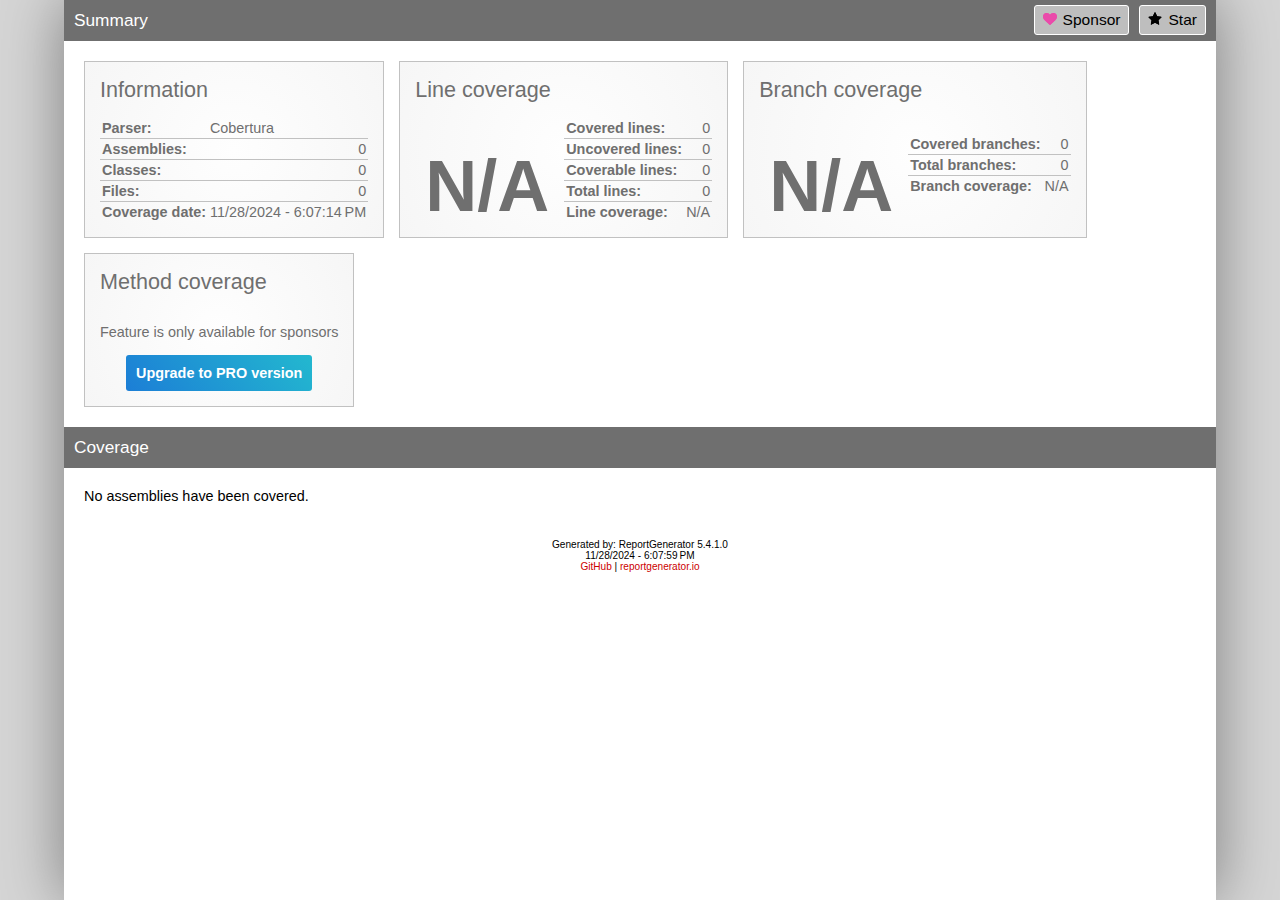
<file: GM-Warehouse/coveragereport/index.htm>
<!DOCTYPE html>
<html>
<head>
<meta charset="utf-8" />
<meta name="viewport" content="width=device-width, initial-scale=1.0" />
<meta http-equiv="X-UA-Compatible" content="IE=EDGE,chrome=1" />
<link href="[data-uri]" rel="icon" type="image/x-icon" />
<title>Summary - Coverage Report</title>
<link rel="stylesheet" type="text/css" href="report.css" />
</head><body><div class="container"><div class="containerleft">
<h1>Summary<a class="button" href="https://github.com/danielpalme/ReportGenerator" title="Star on GitHub"><i class="icon-star"></i>Star</a><a class="button" href="https://github.com/sponsors/danielpalme" title="Become a sponsor"><i class="icon-sponsor"></i>Sponsor</a></h1>
<div class="card-group">
<div class="card">
<div class="card-header">Information</div>
<div class="card-body">
<div class="table">
<table>
<tr>
<th>Parser:</th>
<td class="limit-width " title="Cobertura">Cobertura</td>
</tr>
<tr>
<th>Assemblies:</th>
<td class="limit-width right" title="0">0</td>
</tr>
<tr>
<th>Classes:</th>
<td class="limit-width right" title="0">0</td>
</tr>
<tr>
<th>Files:</th>
<td class="limit-width right" title="0">0</td>
</tr>
<tr>
<th>Coverage date:</th>
<td class="limit-width " title="11/28/2024 - 6:07:14 PM">11/28/2024 - 6:07:14 PM</td>
</tr>
</table>
</div>
</div>
</div>
<div class="card">
<div class="card-header">Line coverage</div>
<div class="card-body">
<div class="large">N/A</div>
<div class="table">
<table>
<tr>
<th>Covered lines:</th>
<td class="limit-width right" title="0">0</td>
</tr>
<tr>
<th>Uncovered lines:</th>
<td class="limit-width right" title="0">0</td>
</tr>
<tr>
<th>Coverable lines:</th>
<td class="limit-width right" title="0">0</td>
</tr>
<tr>
<th>Total lines:</th>
<td class="limit-width right" title="0">0</td>
</tr>
<tr>
<th>Line coverage:</th>
<td class="limit-width right" title="N/A">N/A</td>
</tr>
</table>
</div>
</div>
</div>
<div class="card">
<div class="card-header">Branch coverage</div>
<div class="card-body">
<div class="large">N/A</div>
<div class="table">
<table>
<tr>
<th>Covered branches:</th>
<td class="limit-width right" title="0">0</td>
</tr>
<tr>
<th>Total branches:</th>
<td class="limit-width right" title="0">0</td>
</tr>
<tr>
<th>Branch coverage:</th>
<td class="limit-width right" title="N/A">N/A</td>
</tr>
</table>
</div>
</div>
</div>
<div class="card">
<div class="card-header">Method coverage</div>
<div class="card-body">
<div class="center">
<p>Feature is only available for sponsors</p>
<a class="pro-button" href="https://reportgenerator.io/pro" target="_blank">Upgrade to PRO version</a>
</div>
</div>
</div>
</div>
<risk-hotspots>
</risk-hotspots>
<h1>Coverage</h1>
<coverage-info>
</coverage-info>
<p>No assemblies have been covered.</p>
<div class="footer">Generated by: ReportGenerator 5.4.1.0<br />11/28/2024 - 6:07:59 PM<br /><a href="https://github.com/danielpalme/ReportGenerator">GitHub</a> | <a href="https://reportgenerator.io">reportgenerator.io</a></div></div></div>
<script type="text/javascript">
/* <![CDATA[ */
(function() {
    var url = window.location.href;
    var startOfQueryString = url.indexOf('?');
    var queryString = startOfQueryString > -1 ? url.substr(startOfQueryString) : '';

    if (startOfQueryString > -1) {
        var i = 0, href= null;
        var css = document.getElementsByTagName('link');

        for (i = 0; i < css.length; i++) {
            if (css[i].getAttribute('rel') !== 'stylesheet') {
            continue;
            }

            href = css[i].getAttribute('href');

            if (href) {
            css[i].setAttribute('href', href + queryString);
            }
        }

        var links = document.getElementsByTagName('a');

        for (i = 0; i < links.length; i++) {
            href = links[i].getAttribute('href');

            if (href
                && !href.startsWith('http://')
                && !href.startsWith('https://')
                && !href.startsWith('#')
                && href.indexOf('?') === -1) {
            links[i].setAttribute('href', href + queryString);
            }
        }
    }

    var newScript = document.createElement('script');
    newScript.src = 'main.js' + queryString;
    document.getElementsByTagName('body')[0].appendChild(newScript);
})();
/* ]]> */ 
</script></body></html>
</file>
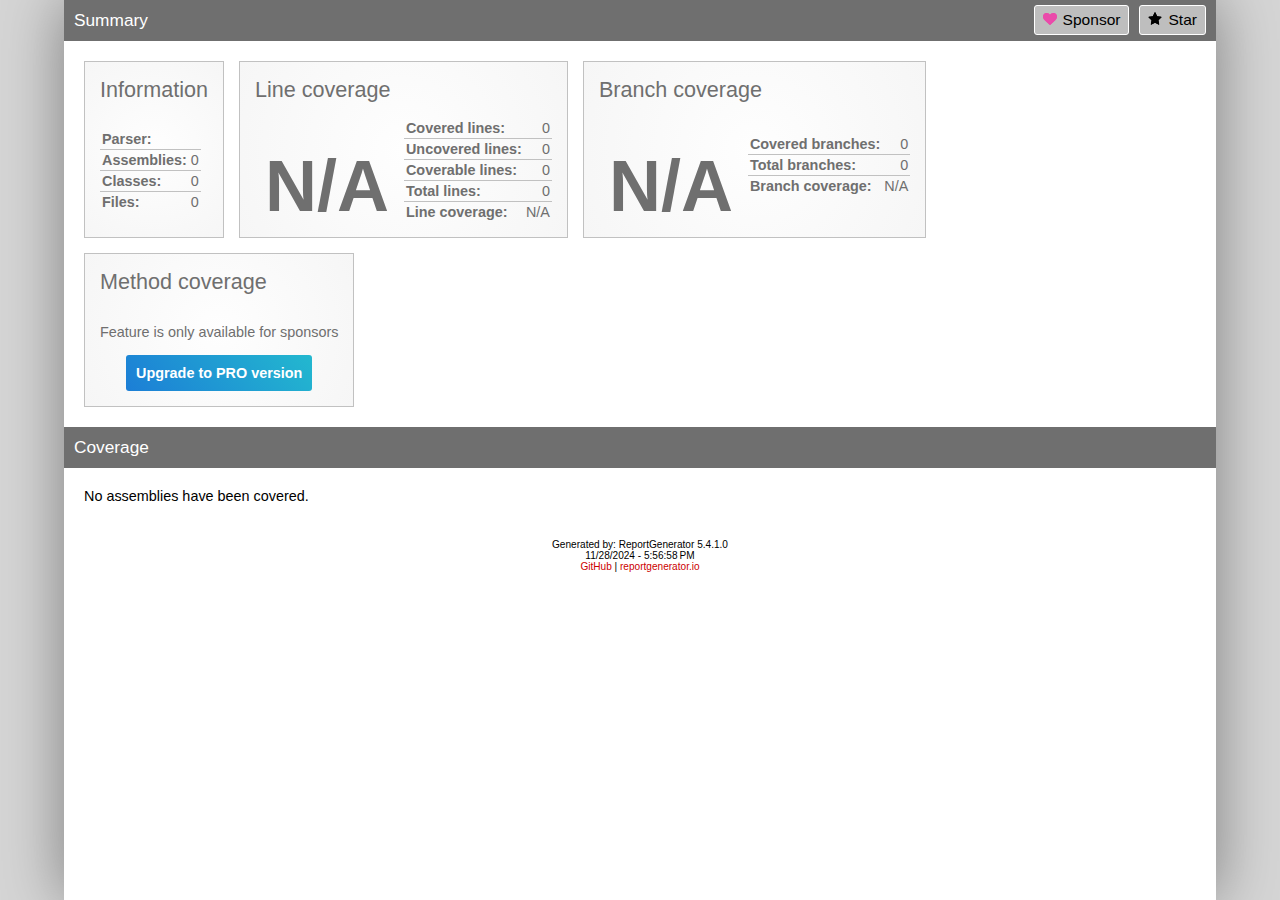
<file: GM-Warehouse/TestResultsReport/index.htm>
<!DOCTYPE html>
<html>
<head>
<meta charset="utf-8" />
<meta name="viewport" content="width=device-width, initial-scale=1.0" />
<meta http-equiv="X-UA-Compatible" content="IE=EDGE,chrome=1" />
<link href="[data-uri]" rel="icon" type="image/x-icon" />
<title>Summary - Coverage Report</title>
<link rel="stylesheet" type="text/css" href="report.css" />
</head><body><div class="container"><div class="containerleft">
<h1>Summary<a class="button" href="https://github.com/danielpalme/ReportGenerator" title="Star on GitHub"><i class="icon-star"></i>Star</a><a class="button" href="https://github.com/sponsors/danielpalme" title="Become a sponsor"><i class="icon-sponsor"></i>Sponsor</a></h1>
<div class="card-group">
<div class="card">
<div class="card-header">Information</div>
<div class="card-body">
<div class="table">
<table>
<tr>
<th>Parser:</th>
<td class="limit-width " title=""></td>
</tr>
<tr>
<th>Assemblies:</th>
<td class="limit-width right" title="0">0</td>
</tr>
<tr>
<th>Classes:</th>
<td class="limit-width right" title="0">0</td>
</tr>
<tr>
<th>Files:</th>
<td class="limit-width right" title="0">0</td>
</tr>
</table>
</div>
</div>
</div>
<div class="card">
<div class="card-header">Line coverage</div>
<div class="card-body">
<div class="large">N/A</div>
<div class="table">
<table>
<tr>
<th>Covered lines:</th>
<td class="limit-width right" title="0">0</td>
</tr>
<tr>
<th>Uncovered lines:</th>
<td class="limit-width right" title="0">0</td>
</tr>
<tr>
<th>Coverable lines:</th>
<td class="limit-width right" title="0">0</td>
</tr>
<tr>
<th>Total lines:</th>
<td class="limit-width right" title="0">0</td>
</tr>
<tr>
<th>Line coverage:</th>
<td class="limit-width right" title="N/A">N/A</td>
</tr>
</table>
</div>
</div>
</div>
<div class="card">
<div class="card-header">Branch coverage</div>
<div class="card-body">
<div class="large">N/A</div>
<div class="table">
<table>
<tr>
<th>Covered branches:</th>
<td class="limit-width right" title="0">0</td>
</tr>
<tr>
<th>Total branches:</th>
<td class="limit-width right" title="0">0</td>
</tr>
<tr>
<th>Branch coverage:</th>
<td class="limit-width right" title="N/A">N/A</td>
</tr>
</table>
</div>
</div>
</div>
<div class="card">
<div class="card-header">Method coverage</div>
<div class="card-body">
<div class="center">
<p>Feature is only available for sponsors</p>
<a class="pro-button" href="https://reportgenerator.io/pro" target="_blank">Upgrade to PRO version</a>
</div>
</div>
</div>
</div>
<risk-hotspots>
</risk-hotspots>
<h1>Coverage</h1>
<coverage-info>
</coverage-info>
<p>No assemblies have been covered.</p>
<div class="footer">Generated by: ReportGenerator 5.4.1.0<br />11/28/2024 - 5:56:58 PM<br /><a href="https://github.com/danielpalme/ReportGenerator">GitHub</a> | <a href="https://reportgenerator.io">reportgenerator.io</a></div></div></div>
<script type="text/javascript">
/* <![CDATA[ */
(function() {
    var url = window.location.href;
    var startOfQueryString = url.indexOf('?');
    var queryString = startOfQueryString > -1 ? url.substr(startOfQueryString) : '';

    if (startOfQueryString > -1) {
        var i = 0, href= null;
        var css = document.getElementsByTagName('link');

        for (i = 0; i < css.length; i++) {
            if (css[i].getAttribute('rel') !== 'stylesheet') {
            continue;
            }

            href = css[i].getAttribute('href');

            if (href) {
            css[i].setAttribute('href', href + queryString);
            }
        }

        var links = document.getElementsByTagName('a');

        for (i = 0; i < links.length; i++) {
            href = links[i].getAttribute('href');

            if (href
                && !href.startsWith('http://')
                && !href.startsWith('https://')
                && !href.startsWith('#')
                && href.indexOf('?') === -1) {
            links[i].setAttribute('href', href + queryString);
            }
        }
    }

    var newScript = document.createElement('script');
    newScript.src = 'main.js' + queryString;
    document.getElementsByTagName('body')[0].appendChild(newScript);
})();
/* ]]> */ 
</script></body></html>
</file>
<file: GM-Warehouse/coveragereport/report.css>
:root {
    --green: #0aad0a;
    --lightgreen: #dcf4dc;
}

html { font-family: sans-serif; margin: 0; padding: 0; font-size: 0.9em; background-color: #d6d6d6; height: 100%; }
body { margin: 0; padding: 0; height: 100%; color: #000; }
h1 { font-family: 'Century Gothic', sans-serif; font-size: 1.2em; font-weight: normal; color: #fff; background-color: #6f6f6f; padding: 10px; margin: 20px -20px 20px -20px;  }
h1:first-of-type { margin-top: 0; }
h2 { font-size: 1.0em; font-weight: bold; margin: 10px 0 15px 0; padding: 0; }
h3 { font-size: 1.0em; font-weight: bold; margin: 0 0 10px 0; padding: 0; display: inline-block; }
input, select, button { border: 1px solid #767676; border-radius: 0; }
button { background-color: #ddd; cursor: pointer; }
a { color: #c00; text-decoration: none; }
a:hover { color: #000; text-decoration: none; }
h1 a.back { color: #fff; background-color: #949494; display: inline-block; margin: -12px 5px -10px -10px; padding: 10px; border-right: 1px solid #fff; }
h1 a.back:hover { background-color: #ccc; }
h1 a.button { color: #000; background-color: #bebebe; margin: -5px 0 0 10px; padding: 5px 8px 5px 8px; border: 1px solid #fff; font-size: 0.9em; border-radius: 3px; float:right; }
h1 a.button:hover { background-color: #ccc; }
h1 a.button i { position: relative; top: 1px; }

.container { margin: auto; max-width: 1650px; width: 90%; background-color: #fff; display: flex; box-shadow: 0 0 60px #7d7d7d; min-height: 100%; }
.containerleft { padding: 0 20px 20px 20px; flex: 1; min-width: 1%; }
.containerright { width: 340px; min-width: 340px; background-color: #e5e5e5; height: 100%; }
.containerrightfixed { position: fixed; padding: 0 20px 20px 20px; border-left: 1px solid #6f6f6f; width: 300px; overflow-y: auto; height: 100%; top: 0; bottom: 0; }
.containerrightfixed h1 { background-color: #c00; }
.containerrightfixed label, .containerright a { white-space: nowrap; overflow: hidden; display: inline-block; width: 100%; max-width: 300px; text-overflow: ellipsis; }
.containerright a { margin-bottom: 3px; }

@media screen and (max-width:1200px){ 
    .container { box-shadow: none; width: 100%; }
    .containerright { display: none; }
}

.popup-container { position: fixed; left: 0; right: 0; top: 0; bottom: 0; background-color: rgb(0, 0, 0, 0.6); z-index: 100; }
.popup { position: absolute; top: 50%; right: 50%; transform: translate(50%,-50%); background-color: #fff; padding: 25px; border-radius: 15px; min-width: 300px; }
.popup .close { text-align: right; color: #979797; font-size: 25px;position: relative; left: 10px; bottom: 10px; cursor: pointer; }

.footer { font-size: 0.7em; text-align: center; margin-top: 35px; }

.card-group { display: flex; flex-wrap: wrap; margin-top: -15px; margin-left: -15px; }
.card-group + .card-group { margin-top: 0; }
.card-group .card { margin-top: 15px; margin-left: 15px; display: flex; flex-direction: column; background-color: #e4e4e4; background: radial-gradient(circle, #fefefe 0%, #f6f6f6 100%); border: 1px solid #c1c1c1; padding: 15px; color: #6f6f6f; max-width: 100% }
.card-group .card .card-header { font-size: 1.5rem; font-family: 'Century Gothic', sans-serif; margin-bottom: 15px; flex-grow: 1; }
.card-group .card .card-body { display: flex; flex-direction: row; gap: 15px; flex-grow: 1; }
.card-group .card .card-body div.table { display: flex; flex-direction: column; }
.card-group .card .large { font-size: 5rem; line-height: 5rem; font-weight: bold; align-self: flex-end; border-left-width: 4px; padding-left: 10px; }
.card-group .card table { align-self: flex-end; border-collapse: collapse; }
.card-group .card table tr { border-bottom: 1px solid #c1c1c1; }
.card-group .card table tr:hover { background-color: #c1c1c1; }
.card-group .card table tr:last-child { border-bottom: none; }
.card-group .card table th, .card-group .card table td { padding: 2px; }
.card-group td.limit-width { max-width: 200px; text-overflow: ellipsis; overflow: hidden; }
.card-group td.overflow-wrap { overflow-wrap: anywhere; }

.pro-button { color: #fff; background-color: #20A0D2; background-image: linear-gradient(50deg, #1c7ed6 0%, #23b8cf 100%); padding: 10px; border-radius: 3px; font-weight: bold; display: inline-block; }
.pro-button:hover { color: #fff; background-color: #1C8EB7; background-image: linear-gradient(50deg, #1A6FBA 0%, #1EA1B5 100%); }
.pro-button-tiny { border-radius: 10px; padding: 3px 8px; }

th { text-align: left; }
.table-fixed { table-layout: fixed; }
.table-responsive { overflow-x: auto; }
.table-responsive::-webkit-scrollbar { height: 20px; }
.table-responsive::-webkit-scrollbar-thumb { background-color: #6f6f6f; border-radius: 20px; border: 5px solid #fff; }
.overview { border: 1px solid #c1c1c1; border-collapse: collapse; width: 100%; word-wrap: break-word; }
.overview th { border: 1px solid #c1c1c1; border-collapse: collapse; padding: 2px 4px 2px 4px; background-color: #ddd; }
.overview tr.namespace th { background-color: #dcdcdc; }
.overview thead th { background-color: #d1d1d1; }
.overview th a { color: #000; }
.overview tr.namespace a { margin-left: 15px; display: block; }
.overview td { border: 1px solid #c1c1c1; border-collapse: collapse; padding: 2px 5px 2px 5px; }
.overview tr.filterbar td { height: 60px; }
.overview tr.header th { background-color: #d1d1d1; }
.overview tr.header th:nth-child(2n+1) { background-color: #ddd; }
.overview tr.header th:first-child { border-left: 1px solid #fff; border-top: 1px solid #fff; background-color: #fff; }
.overview tbody tr:hover>td { background-color: #b0b0b0; }

div.currenthistory { margin: -2px -5px 0 -5px; padding: 2px 5px 2px 5px; height: 16px; }
.coverage { border-collapse: collapse; font-size: 5px; height: 10px; }
.coverage td { padding: 0; border: none; }
.stripped tr:nth-child(2n+1) { background-color: #F3F3F3; }

.customizebox { font-size: 0.75em; margin-bottom: 7px; display: grid; grid-template-columns: 1fr; grid-template-rows: auto auto auto auto; grid-column-gap: 10px; grid-row-gap: 10px; }
.customizebox>div { align-self: end; }
.customizebox div.col-right input { width: 150px; }

@media screen and (min-width: 1000px) {
  .customizebox { grid-template-columns: repeat(4, 1fr); grid-template-rows: 1fr; }
  .customizebox div.col-center { justify-self: center; }
  .customizebox div.col-right { justify-self: end; }
}
.slider-label { position: relative; left: 85px; }

.percentagebar {
    padding-left: 3px;
}
a.percentagebar {
    padding-left: 6px;
}
.percentagebarundefined {
    border-left: 2px solid #fff;
}
.percentagebar0 {
    border-left: 2px solid #c10909;
}
.percentagebar10 {
    border-left: 2px solid;
    border-image: linear-gradient(to bottom, #c10909 90%, var(--green) 90%, var(--green) 100%) 1;
}
.percentagebar20 {
    border-left: 2px solid;
    border-image: linear-gradient(to bottom, #c10909 80%, var(--green) 80%, var(--green) 100%) 1;
}
.percentagebar30 {
    border-left: 2px solid;
    border-image: linear-gradient(to bottom, #c10909 70%, var(--green) 70%, var(--green) 100%) 1;
}
.percentagebar40 {
    border-left: 2px solid;
    border-image: linear-gradient(to bottom, #c10909 60%, var(--green) 60%, var(--green) 100%) 1;
}
.percentagebar50 {
    border-left: 2px solid;
    border-image: linear-gradient(to bottom, #c10909 50%, var(--green) 50%, var(--green) 100%) 1;
}
.percentagebar60 {
    border-left: 2px solid;
    border-image: linear-gradient(to bottom, #c10909 40%, var(--green) 40%, var(--green) 100%) 1;
}
.percentagebar70 {
    border-left: 2px solid;
    border-image: linear-gradient(to bottom, #c10909 30%, var(--green) 30%, var(--green) 100%) 1;
}
.percentagebar80 {
    border-left: 2px solid;
    border-image: linear-gradient(to bottom, #c10909 20%, var(--green) 20%, var(--green) 100%) 1;
}
.percentagebar90 {
    border-left: 2px solid;
    border-image: linear-gradient(to bottom, #c10909 10%, var(--green) 10%, var(--green) 100%) 1;
}
.percentagebar100 {
    border-left: 2px solid var(--green);
}

.mt-1 { margin-top: 4px; }
.hidden, .ng-hide { display: none; }
.right { text-align: right; }
.center { text-align: center; }
.rightmargin  { padding-right: 8px; }
.leftmargin { padding-left: 5px; }
.green { background-color: var(--green); }
.lightgreen { background-color: var(--lightgreen); }
.red { background-color: #c10909; }
.lightred { background-color: #f7dede; }
.orange { background-color: #FFA500; }
.lightorange { background-color: #FFEFD5; }
.gray { background-color: #dcdcdc; }
.lightgray { color: #888888; }
.lightgraybg { background-color: #dadada; }

code { font-family: Consolas, monospace; font-size: 0.9em; }

.toggleZoom { text-align:right; }

.historychart svg { max-width: 100%; }
.ct-chart { position: relative; }
.ct-chart .ct-line { stroke-width: 2px !important; }
.ct-chart .ct-point { stroke-width: 6px !important; transition: stroke-width .2s; }
.ct-chart .ct-point:hover { stroke-width: 10px !important; }
.ct-chart .ct-series.ct-series-a .ct-line, .ct-chart .ct-series.ct-series-a .ct-point { stroke: #c00 !important;}
.ct-chart .ct-series.ct-series-b .ct-line, .ct-chart .ct-series.ct-series-b .ct-point { stroke: #1c2298 !important;}
.ct-chart .ct-series.ct-series-c .ct-line, .ct-chart .ct-series.ct-series-c .ct-point { stroke: #0aad0a !important;}

.tinylinecoveragechart, .tinybranchcoveragechart, .tinymethodcoveragechart { background-color: #fff; margin-left: -3px; float: left; border: 1px solid #c1c1c1; width: 30px; height: 18px; }
.historiccoverageoffset { margin-top: 7px; }

.tinylinecoveragechart .ct-line, .tinybranchcoveragechart .ct-line, .tinymethodcoveragechart .ct-line { stroke-width: 1px !important; }
.tinybranchcoveragechart .ct-series.ct-series-a .ct-line { stroke: #1c2298 !important; }
.tinymethodcoveragechart .ct-series.ct-series-a .ct-line { stroke: #0aad0a !important; }

.linecoverage { background-color: #c00; width: 10px; height: 8px; border: 1px solid #000; display: inline-block; }
.branchcoverage { background-color: #1c2298; width: 10px; height: 8px; border: 1px solid #000; display: inline-block; }
.codeelementcoverage { background-color: #0aad0a; width: 10px; height: 8px; border: 1px solid #000; display: inline-block; }

.tooltip { position: absolute; display: none; padding: 5px; background: #F4C63D; color: #453D3F; pointer-events: none; z-index: 1; min-width: 250px; }

.column-min-200 { min-width: 200px; }
.column60 { width: 60px; }
.column70 { width: 70px; }
.column90 { width: 90px; }
.column98 { width: 98px; }
.column100 { width: 100px; }
.column105 { width: 105px; }
.column112 { width: 112px; }

.cardpercentagebar { border-left-style: solid; }
.cardpercentagebar0 { border-image: linear-gradient(to bottom, #c10909 0%, #c10909 0%, var(--green) 0%) 1; }
.cardpercentagebar1 { border-image: linear-gradient(to bottom, #c10909 1%, #c10909 1%, var(--green) 1%) 1; }
.cardpercentagebar2 { border-image: linear-gradient(to bottom, #c10909 2%, #c10909 2%, var(--green) 2%) 1; }
.cardpercentagebar3 { border-image: linear-gradient(to bottom, #c10909 3%, #c10909 3%, var(--green) 3%) 1; }
.cardpercentagebar4 { border-image: linear-gradient(to bottom, #c10909 4%, #c10909 4%, var(--green) 4%) 1; }
.cardpercentagebar5 { border-image: linear-gradient(to bottom, #c10909 5%, #c10909 5%, var(--green) 5%) 1; }
.cardpercentagebar6 { border-image: linear-gradient(to bottom, #c10909 6%, #c10909 6%, var(--green) 6%) 1; }
.cardpercentagebar7 { border-image: linear-gradient(to bottom, #c10909 7%, #c10909 7%, var(--green) 7%) 1; }
.cardpercentagebar8 { border-image: linear-gradient(to bottom, #c10909 8%, #c10909 8%, var(--green) 8%) 1; }
.cardpercentagebar9 { border-image: linear-gradient(to bottom, #c10909 9%, #c10909 9%, var(--green) 9%) 1; }
.cardpercentagebar10 { border-image: linear-gradient(to bottom, #c10909 0%, #c10909 10%, var(--green) 10%) 1; }
.cardpercentagebar11 { border-image: linear-gradient(to bottom, #c10909 0%, #c10909 11%, var(--green) 11%) 1; }
.cardpercentagebar12 { border-image: linear-gradient(to bottom, #c10909 0%, #c10909 12%, var(--green) 12%) 1; }
.cardpercentagebar13 { border-image: linear-gradient(to bottom, #c10909 0%, #c10909 13%, var(--green) 13%) 1; }
.cardpercentagebar14 { border-image: linear-gradient(to bottom, #c10909 0%, #c10909 14%, var(--green) 14%) 1; }
.cardpercentagebar15 { border-image: linear-gradient(to bottom, #c10909 0%, #c10909 15%, var(--green) 15%) 1; }
.cardpercentagebar16 { border-image: linear-gradient(to bottom, #c10909 0%, #c10909 16%, var(--green) 16%) 1; }
.cardpercentagebar17 { border-image: linear-gradient(to bottom, #c10909 0%, #c10909 17%, var(--green) 17%) 1; }
.cardpercentagebar18 { border-image: linear-gradient(to bottom, #c10909 0%, #c10909 18%, var(--green) 18%) 1; }
.cardpercentagebar19 { border-image: linear-gradient(to bottom, #c10909 0%, #c10909 19%, var(--green) 19%) 1; }
.cardpercentagebar20 { border-image: linear-gradient(to bottom, #c10909 0%, #c10909 20%, var(--green) 20%) 1; }
.cardpercentagebar21 { border-image: linear-gradient(to bottom, #c10909 0%, #c10909 21%, var(--green) 21%) 1; }
.cardpercentagebar22 { border-image: linear-gradient(to bottom, #c10909 0%, #c10909 22%, var(--green) 22%) 1; }
.cardpercentagebar23 { border-image: linear-gradient(to bottom, #c10909 0%, #c10909 23%, var(--green) 23%) 1; }
.cardpercentagebar24 { border-image: linear-gradient(to bottom, #c10909 0%, #c10909 24%, var(--green) 24%) 1; }
.cardpercentagebar25 { border-image: linear-gradient(to bottom, #c10909 0%, #c10909 25%, var(--green) 25%) 1; }
.cardpercentagebar26 { border-image: linear-gradient(to bottom, #c10909 0%, #c10909 26%, var(--green) 26%) 1; }
.cardpercentagebar27 { border-image: linear-gradient(to bottom, #c10909 0%, #c10909 27%, var(--green) 27%) 1; }
.cardpercentagebar28 { border-image: linear-gradient(to bottom, #c10909 0%, #c10909 28%, var(--green) 28%) 1; }
.cardpercentagebar29 { border-image: linear-gradient(to bottom, #c10909 0%, #c10909 29%, var(--green) 29%) 1; }
.cardpercentagebar30 { border-image: linear-gradient(to bottom, #c10909 0%, #c10909 30%, var(--green) 30%) 1; }
.cardpercentagebar31 { border-image: linear-gradient(to bottom, #c10909 0%, #c10909 31%, var(--green) 31%) 1; }
.cardpercentagebar32 { border-image: linear-gradient(to bottom, #c10909 0%, #c10909 32%, var(--green) 32%) 1; }
.cardpercentagebar33 { border-image: linear-gradient(to bottom, #c10909 0%, #c10909 33%, var(--green) 33%) 1; }
.cardpercentagebar34 { border-image: linear-gradient(to bottom, #c10909 0%, #c10909 34%, var(--green) 34%) 1; }
.cardpercentagebar35 { border-image: linear-gradient(to bottom, #c10909 0%, #c10909 35%, var(--green) 35%) 1; }
.cardpercentagebar36 { border-image: linear-gradient(to bottom, #c10909 0%, #c10909 36%, var(--green) 36%) 1; }
.cardpercentagebar37 { border-image: linear-gradient(to bottom, #c10909 0%, #c10909 37%, var(--green) 37%) 1; }
.cardpercentagebar38 { border-image: linear-gradient(to bottom, #c10909 0%, #c10909 38%, var(--green) 38%) 1; }
.cardpercentagebar39 { border-image: linear-gradient(to bottom, #c10909 0%, #c10909 39%, var(--green) 39%) 1; }
.cardpercentagebar40 { border-image: linear-gradient(to bottom, #c10909 0%, #c10909 40%, var(--green) 40%) 1; }
.cardpercentagebar41 { border-image: linear-gradient(to bottom, #c10909 0%, #c10909 41%, var(--green) 41%) 1; }
.cardpercentagebar42 { border-image: linear-gradient(to bottom, #c10909 0%, #c10909 42%, var(--green) 42%) 1; }
.cardpercentagebar43 { border-image: linear-gradient(to bottom, #c10909 0%, #c10909 43%, var(--green) 43%) 1; }
.cardpercentagebar44 { border-image: linear-gradient(to bottom, #c10909 0%, #c10909 44%, var(--green) 44%) 1; }
.cardpercentagebar45 { border-image: linear-gradient(to bottom, #c10909 0%, #c10909 45%, var(--green) 45%) 1; }
.cardpercentagebar46 { border-image: linear-gradient(to bottom, #c10909 0%, #c10909 46%, var(--green) 46%) 1; }
.cardpercentagebar47 { border-image: linear-gradient(to bottom, #c10909 0%, #c10909 47%, var(--green) 47%) 1; }
.cardpercentagebar48 { border-image: linear-gradient(to bottom, #c10909 0%, #c10909 48%, var(--green) 48%) 1; }
.cardpercentagebar49 { border-image: linear-gradient(to bottom, #c10909 0%, #c10909 49%, var(--green) 49%) 1; }
.cardpercentagebar50 { border-image: linear-gradient(to bottom, #c10909 0%, #c10909 50%, var(--green) 50%) 1; }
.cardpercentagebar51 { border-image: linear-gradient(to bottom, #c10909 0%, #c10909 51%, var(--green) 51%) 1; }
.cardpercentagebar52 { border-image: linear-gradient(to bottom, #c10909 0%, #c10909 52%, var(--green) 52%) 1; }
.cardpercentagebar53 { border-image: linear-gradient(to bottom, #c10909 0%, #c10909 53%, var(--green) 53%) 1; }
.cardpercentagebar54 { border-image: linear-gradient(to bottom, #c10909 0%, #c10909 54%, var(--green) 54%) 1; }
.cardpercentagebar55 { border-image: linear-gradient(to bottom, #c10909 0%, #c10909 55%, var(--green) 55%) 1; }
.cardpercentagebar56 { border-image: linear-gradient(to bottom, #c10909 0%, #c10909 56%, var(--green) 56%) 1; }
.cardpercentagebar57 { border-image: linear-gradient(to bottom, #c10909 0%, #c10909 57%, var(--green) 57%) 1; }
.cardpercentagebar58 { border-image: linear-gradient(to bottom, #c10909 0%, #c10909 58%, var(--green) 58%) 1; }
.cardpercentagebar59 { border-image: linear-gradient(to bottom, #c10909 0%, #c10909 59%, var(--green) 59%) 1; }
.cardpercentagebar60 { border-image: linear-gradient(to bottom, #c10909 0%, #c10909 60%, var(--green) 60%) 1; }
.cardpercentagebar61 { border-image: linear-gradient(to bottom, #c10909 0%, #c10909 61%, var(--green) 61%) 1; }
.cardpercentagebar62 { border-image: linear-gradient(to bottom, #c10909 0%, #c10909 62%, var(--green) 62%) 1; }
.cardpercentagebar63 { border-image: linear-gradient(to bottom, #c10909 0%, #c10909 63%, var(--green) 63%) 1; }
.cardpercentagebar64 { border-image: linear-gradient(to bottom, #c10909 0%, #c10909 64%, var(--green) 64%) 1; }
.cardpercentagebar65 { border-image: linear-gradient(to bottom, #c10909 0%, #c10909 65%, var(--green) 65%) 1; }
.cardpercentagebar66 { border-image: linear-gradient(to bottom, #c10909 0%, #c10909 66%, var(--green) 66%) 1; }
.cardpercentagebar67 { border-image: linear-gradient(to bottom, #c10909 0%, #c10909 67%, var(--green) 67%) 1; }
.cardpercentagebar68 { border-image: linear-gradient(to bottom, #c10909 0%, #c10909 68%, var(--green) 68%) 1; }
.cardpercentagebar69 { border-image: linear-gradient(to bottom, #c10909 0%, #c10909 69%, var(--green) 69%) 1; }
.cardpercentagebar70 { border-image: linear-gradient(to bottom, #c10909 0%, #c10909 70%, var(--green) 70%) 1; }
.cardpercentagebar71 { border-image: linear-gradient(to bottom, #c10909 0%, #c10909 71%, var(--green) 71%) 1; }
.cardpercentagebar72 { border-image: linear-gradient(to bottom, #c10909 0%, #c10909 72%, var(--green) 72%) 1; }
.cardpercentagebar73 { border-image: linear-gradient(to bottom, #c10909 0%, #c10909 73%, var(--green) 73%) 1; }
.cardpercentagebar74 { border-image: linear-gradient(to bottom, #c10909 0%, #c10909 74%, var(--green) 74%) 1; }
.cardpercentagebar75 { border-image: linear-gradient(to bottom, #c10909 0%, #c10909 75%, var(--green) 75%) 1; }
.cardpercentagebar76 { border-image: linear-gradient(to bottom, #c10909 0%, #c10909 76%, var(--green) 76%) 1; }
.cardpercentagebar77 { border-image: linear-gradient(to bottom, #c10909 0%, #c10909 77%, var(--green) 77%) 1; }
.cardpercentagebar78 { border-image: linear-gradient(to bottom, #c10909 0%, #c10909 78%, var(--green) 78%) 1; }
.cardpercentagebar79 { border-image: linear-gradient(to bottom, #c10909 0%, #c10909 79%, var(--green) 79%) 1; }
.cardpercentagebar80 { border-image: linear-gradient(to bottom, #c10909 0%, #c10909 80%, var(--green) 80%) 1; }
.cardpercentagebar81 { border-image: linear-gradient(to bottom, #c10909 0%, #c10909 81%, var(--green) 81%) 1; }
.cardpercentagebar82 { border-image: linear-gradient(to bottom, #c10909 0%, #c10909 82%, var(--green) 82%) 1; }
.cardpercentagebar83 { border-image: linear-gradient(to bottom, #c10909 0%, #c10909 83%, var(--green) 83%) 1; }
.cardpercentagebar84 { border-image: linear-gradient(to bottom, #c10909 0%, #c10909 84%, var(--green) 84%) 1; }
.cardpercentagebar85 { border-image: linear-gradient(to bottom, #c10909 0%, #c10909 85%, var(--green) 85%) 1; }
.cardpercentagebar86 { border-image: linear-gradient(to bottom, #c10909 0%, #c10909 86%, var(--green) 86%) 1; }
.cardpercentagebar87 { border-image: linear-gradient(to bottom, #c10909 0%, #c10909 87%, var(--green) 87%) 1; }
.cardpercentagebar88 { border-image: linear-gradient(to bottom, #c10909 0%, #c10909 88%, var(--green) 88%) 1; }
.cardpercentagebar89 { border-image: linear-gradient(to bottom, #c10909 0%, #c10909 89%, var(--green) 89%) 1; }
.cardpercentagebar90 { border-image: linear-gradient(to bottom, #c10909 0%, #c10909 90%, var(--green) 90%) 1; }
.cardpercentagebar91 { border-image: linear-gradient(to bottom, #c10909 0%, #c10909 91%, var(--green) 91%) 1; }
.cardpercentagebar92 { border-image: linear-gradient(to bottom, #c10909 0%, #c10909 92%, var(--green) 92%) 1; }
.cardpercentagebar93 { border-image: linear-gradient(to bottom, #c10909 0%, #c10909 93%, var(--green) 93%) 1; }
.cardpercentagebar94 { border-image: linear-gradient(to bottom, #c10909 0%, #c10909 94%, var(--green) 94%) 1; }
.cardpercentagebar95 { border-image: linear-gradient(to bottom, #c10909 0%, #c10909 95%, var(--green) 95%) 1; }
.cardpercentagebar96 { border-image: linear-gradient(to bottom, #c10909 0%, #c10909 96%, var(--green) 96%) 1; }
.cardpercentagebar97 { border-image: linear-gradient(to bottom, #c10909 0%, #c10909 97%, var(--green) 97%) 1; }
.cardpercentagebar98 { border-image: linear-gradient(to bottom, #c10909 0%, #c10909 98%, var(--green) 98%) 1; }
.cardpercentagebar99 { border-image: linear-gradient(to bottom, #c10909 0%, #c10909 99%, var(--green) 99%) 1; }
.cardpercentagebar100 { border-image: linear-gradient(to bottom, #c10909 0%, #c10909 100%, var(--green) 100%) 1; }

.covered0 { width: 0px; }
.covered1 { width: 1px; }
.covered2 { width: 2px; }
.covered3 { width: 3px; }
.covered4 { width: 4px; }
.covered5 { width: 5px; }
.covered6 { width: 6px; }
.covered7 { width: 7px; }
.covered8 { width: 8px; }
.covered9 { width: 9px; }
.covered10 { width: 10px; }
.covered11 { width: 11px; }
.covered12 { width: 12px; }
.covered13 { width: 13px; }
.covered14 { width: 14px; }
.covered15 { width: 15px; }
.covered16 { width: 16px; }
.covered17 { width: 17px; }
.covered18 { width: 18px; }
.covered19 { width: 19px; }
.covered20 { width: 20px; }
.covered21 { width: 21px; }
.covered22 { width: 22px; }
.covered23 { width: 23px; }
.covered24 { width: 24px; }
.covered25 { width: 25px; }
.covered26 { width: 26px; }
.covered27 { width: 27px; }
.covered28 { width: 28px; }
.covered29 { width: 29px; }
.covered30 { width: 30px; }
.covered31 { width: 31px; }
.covered32 { width: 32px; }
.covered33 { width: 33px; }
.covered34 { width: 34px; }
.covered35 { width: 35px; }
.covered36 { width: 36px; }
.covered37 { width: 37px; }
.covered38 { width: 38px; }
.covered39 { width: 39px; }
.covered40 { width: 40px; }
.covered41 { width: 41px; }
.covered42 { width: 42px; }
.covered43 { width: 43px; }
.covered44 { width: 44px; }
.covered45 { width: 45px; }
.covered46 { width: 46px; }
.covered47 { width: 47px; }
.covered48 { width: 48px; }
.covered49 { width: 49px; }
.covered50 { width: 50px; }
.covered51 { width: 51px; }
.covered52 { width: 52px; }
.covered53 { width: 53px; }
.covered54 { width: 54px; }
.covered55 { width: 55px; }
.covered56 { width: 56px; }
.covered57 { width: 57px; }
.covered58 { width: 58px; }
.covered59 { width: 59px; }
.covered60 { width: 60px; }
.covered61 { width: 61px; }
.covered62 { width: 62px; }
.covered63 { width: 63px; }
.covered64 { width: 64px; }
.covered65 { width: 65px; }
.covered66 { width: 66px; }
.covered67 { width: 67px; }
.covered68 { width: 68px; }
.covered69 { width: 69px; }
.covered70 { width: 70px; }
.covered71 { width: 71px; }
.covered72 { width: 72px; }
.covered73 { width: 73px; }
.covered74 { width: 74px; }
.covered75 { width: 75px; }
.covered76 { width: 76px; }
.covered77 { width: 77px; }
.covered78 { width: 78px; }
.covered79 { width: 79px; }
.covered80 { width: 80px; }
.covered81 { width: 81px; }
.covered82 { width: 82px; }
.covered83 { width: 83px; }
.covered84 { width: 84px; }
.covered85 { width: 85px; }
.covered86 { width: 86px; }
.covered87 { width: 87px; }
.covered88 { width: 88px; }
.covered89 { width: 89px; }
.covered90 { width: 90px; }
.covered91 { width: 91px; }
.covered92 { width: 92px; }
.covered93 { width: 93px; }
.covered94 { width: 94px; }
.covered95 { width: 95px; }
.covered96 { width: 96px; }
.covered97 { width: 97px; }
.covered98 { width: 98px; }
.covered99 { width: 99px; }
.covered100 { width: 100px; }

 @media print {
    html, body { background-color: #fff; }
    .container { max-width: 100%; width: 100%; padding: 0; }
    .overview colgroup col:first-child { width: 300px; }
}

.icon-up-down-dir {
    background-image: url(icon_up-down-dir.svg), url([data-uri]);
    background-repeat: no-repeat;
    background-size: contain;
    padding-left: 15px;
    height: 0.9em;
    display: inline-block;
    position: relative;
    top: 3px;
}
.icon-up-dir_active {
    background-image: url(icon_up-dir.svg), url([data-uri]);
    background-repeat: no-repeat;
    background-size: contain;
    padding-left: 15px;
    height: 0.9em;
    display: inline-block;
    position: relative;
    top: 3px;
}
.icon-down-dir_active {
    background-image: url(icon_up-dir_active.svg), url([data-uri]);
    background-repeat: no-repeat;
    background-size: contain;
    padding-left: 15px;
    height: 0.9em;
    display: inline-block;
    position: relative;
    top: 3px;
}
.icon-info-circled {
    background-image: url(icon_info-circled.svg), url([data-uri]);
    background-repeat: no-repeat;
    background-size: contain;
    padding-left: 15px;
    height: 0.9em;
    display: inline-block;
}
.icon-plus {
    background-image: url(icon_plus.svg), url([data-uri]);
    background-repeat: no-repeat;
    background-size: contain;
    padding-left: 15px;
    height: 0.9em;
    display: inline-block;
    position: relative;
    top: 3px;
}
.icon-minus {
    background-image: url(icon_minus.svg), url([data-uri]);
    background-repeat: no-repeat;
    background-size: contain;
    padding-left: 15px;
    height: 0.9em;
    display: inline-block;
    position: relative;
    top: 3px;
}
.icon-wrench {
    background-image: url(icon_wrench.svg), url([data-uri]);
    background-repeat: no-repeat;
    background-size: contain;
    padding-left: 20px;
    height: 0.9em;
    display: inline-block;
}
.icon-cog {
    background-image: url(icon_cog.svg), url([data-uri]);
    background-repeat: no-repeat;
    background-size: contain;
    padding-left: 16px;
    height: 0.8em;
    display: inline-block;
}
.icon-fork {
    background-image: url(icon_fork.svg), url([data-uri]);
    background-repeat: no-repeat;
    background-size: contain;
    padding-left: 20px;
    height: 0.9em;
    display: inline-block;
}
.icon-cube {
    background-image: url(icon_cube.svg), url([data-uri]);
    background-repeat: no-repeat;
    background-size: contain;
    padding-left: 20px;
    height: 0.9em;
    display: inline-block;
}
.icon-search-plus {
    background-image: url(icon_search-plus.svg), url([data-uri]);
    background-repeat: no-repeat;
    background-size: contain;
    padding-left: 20px;
    height: 0.9em;
    display: inline-block;
}
.icon-search-minus {
    background-image: url(icon_search-minus.svg), url([data-uri]);
    background-repeat: no-repeat;
    background-size: contain;
    padding-left: 20px;
    height: 0.9em;
    display: inline-block;
}
.icon-star {
    background-image: url(icon_star.svg), url([data-uri]);
    background-repeat: no-repeat;
    background-size: contain;
    padding-left: 20px;
    height: 0.9em;
    display: inline-block;
}
.icon-sponsor {
    background-image: url(icon_sponsor.svg), url([data-uri]);
    background-repeat: no-repeat;
    background-size: contain;
    padding-left: 20px;
    height: 0.9em;
    display: inline-block;
}

.ngx-slider .ngx-slider-bar {
    background: #a9a9a9 !important;
}

.ngx-slider .ngx-slider-selection {
    background: #818181 !important;
}

.ngx-slider .ngx-slider-bubble {
    padding: 3px 4px !important;
    font-size: 12px !important;
}

.ngx-slider .ngx-slider-pointer {
    width: 20px !important;
    height: 20px !important;
    top: -8px !important;
    background-color: #0075FF !important;
    -webkit-border-radius: 10px !important;
    -moz-border-radius: 10px !important;
    border-radius: 10px !important;
}

    .ngx-slider .ngx-slider-pointer:after {
        content: none !important;
    }

.ngx-slider .ngx-slider-tick.ngx-slider-selected {
    background-color: #62a5f4 !important;
    width: 8px !important;
    height: 8px !important;
    top: 1px !important;
}



@media (prefers-color-scheme: dark) {
    @media screen {
        html {
            background-color: #333;
            color: #fff;
        }

        body {
            color: #fff;
        }

        h1 {
            background-color: #555453;
            color: #fff;
        }

        .container {
            background-color: #333;
            box-shadow: 0 0 60px #0c0c0c;
        }

        .containerrightfixed {
            background-color: #3D3C3C;
            border-left: 1px solid #515050;
        }

            .containerrightfixed h1 {
                background-color: #484747;
            }

        .popup-container {
            background-color: rgb(80, 80, 80, 0.6);
        }

        .popup {
            background-color: #333;
        }

        .card-group .card {
            background-color: #333;
            background: radial-gradient(circle, #444 0%, #333 100%);
            border: 1px solid #545454;
            color: #fff;
        }

            .card-group .card table tr {
                border-bottom: 1px solid #545454;
            }

                .card-group .card table tr:hover {
                    background-color: #2E2D2C;
                }

        .table-responsive::-webkit-scrollbar-thumb {
            background-color: #555453;
            border: 5px solid #333;
        }

        .overview tr:hover > td {
            background-color: #2E2D2C;
        }

        .overview th {
            background-color: #444;
            border: 1px solid #3B3A39;
        }

        .overview tr.namespace th {
            background-color: #444;
        }

        .overview thead th {
            background-color: #444;
        }

        .overview th a {
            color: #fff;
            color: rgba(255, 255, 255, 0.95);
        }

            .overview th a:hover {
                color: #0078d4;
            }

        .overview td {
            border: 1px solid #3B3A39;
        }

        .overview .coverage td {
            border: none;
        }

        .overview tr.header th {
            background-color: #444;
        }

            .overview tr.header th:nth-child(2n+1) {
                background-color: #3a3a3a;
            }

            .overview tr.header th:first-child {
                border-left: 1px solid #333;
                border-top: 1px solid #333;
                background-color: #333;
            }

        .stripped tr:nth-child(2n+1) {
            background-color: #3c3c3c;
        }

        input, select, button {
            background-color: #333;
            color: #fff;
            border: 1px solid #A19F9D;
        }

        a {
            color: #fff;
            color: rgba(255, 255, 255, 0.95);
        }

            a:hover {
                color: #0078d4;
            }

        h1 a.back {
            background-color: #4a4846;
        }

        h1 a.button {
            color: #fff;
            background-color: #565656;
            border-color: #c1c1c1;
        }

            h1 a.button:hover {
                background-color: #8d8d8d;
            }

        .gray {
            background-color: #484747;
        }

        .lightgray {
            color: #ebebeb;
        }

        .lightgraybg {
            background-color: #474747;
        }

        .lightgreen {
            background-color: #406540;
        }

        .lightorange {
            background-color: #ab7f36;
        }

        .lightred {
            background-color: #954848;
        }

        .ct-label {
            color: #fff !important;
            fill: #fff !important;
        }

        .ct-grid {
            stroke: #fff !important;
        }

        .ct-chart .ct-series.ct-series-a .ct-line, .ct-chart .ct-series.ct-series-a .ct-point {
            stroke: #0078D4 !important;
        }

        .ct-chart .ct-series.ct-series-b .ct-line, .ct-chart .ct-series.ct-series-b .ct-point {
            stroke: #6dc428 !important;
        }

        .ct-chart .ct-series.ct-series-c .ct-line, .ct-chart .ct-series.ct-series-c .ct-point {
            stroke: #e58f1d !important;
        }

        .linecoverage {
            background-color: #0078D4;
        }

        .branchcoverage {
            background-color: #6dc428;
        }
        .codeelementcoverage {
            background-color: #e58f1d;
        }

        .tinylinecoveragechart, .tinybranchcoveragechart, .tinymethodcoveragechart {
            background-color: #333;
        }

            .tinybranchcoveragechart .ct-series.ct-series-a .ct-line {
                stroke: #6dc428 !important;
            }

            .tinymethodcoveragechart .ct-series.ct-series-a .ct-line {
                stroke: #e58f1d !important;
            }

        .icon-up-down-dir {
            background-image: url(icon_up-down-dir_dark.svg), url([data-uri]);
        }
        .icon-info-circled {
            background-image: url(icon_info-circled_dark.svg), url([data-uri]);
        }

        .icon-plus {
            background-image: url(icon_plus_dark.svg), url([data-uri]);
        }

        .icon-minus {
            background-image: url(icon_minus_dark.svg), url([data-uri]);
        }

        .icon-wrench {
            background-image: url(icon_wrench_dark.svg), url([data-uri]);
        }

        .icon-cog {
            background-image: url(icon_cog_dark.svg), url([data-uri]);
        }

        .icon-fork {
            background-image: url(icon_fork_dark.svg), url([data-uri]);
        }

        .icon-cube {
            background-image: url(icon_cube_dark.svg), url([data-uri]);
        }

        .icon-search-plus {
            background-image: url(icon_search-plus_dark.svg), url([data-uri]);
        }

        .icon-search-minus {
            background-image: url(icon_search-minus_dark.svg), url([data-uri]);
        }

        .icon-star {
            background-image: url(icon_star_dark.svg), url([data-uri]);
        }
    }
}

.ct-double-octave:after,.ct-golden-section:after,.ct-major-eleventh:after,.ct-major-second:after,.ct-major-seventh:after,.ct-major-sixth:after,.ct-major-tenth:after,.ct-major-third:after,.ct-major-twelfth:after,.ct-minor-second:after,.ct-minor-seventh:after,.ct-minor-sixth:after,.ct-minor-third:after,.ct-octave:after,.ct-perfect-fifth:after,.ct-perfect-fourth:after,.ct-square:after{content:"";clear:both}.ct-label{fill:rgba(0,0,0,.4);color:rgba(0,0,0,.4);font-size:.75rem;line-height:1}.ct-chart-bar .ct-label,.ct-chart-line .ct-label{display:block;display:-webkit-box;display:-moz-box;display:-ms-flexbox;display:-webkit-flex;display:flex}.ct-chart-donut .ct-label,.ct-chart-pie .ct-label{dominant-baseline:central}.ct-label.ct-horizontal.ct-start{-webkit-box-align:flex-end;-webkit-align-items:flex-end;-ms-flex-align:flex-end;align-items:flex-end;-webkit-box-pack:flex-start;-webkit-justify-content:flex-start;-ms-flex-pack:flex-start;justify-content:flex-start;text-align:left;text-anchor:start}.ct-label.ct-horizontal.ct-end{-webkit-box-align:flex-start;-webkit-align-items:flex-start;-ms-flex-align:flex-start;align-items:flex-start;-webkit-box-pack:flex-start;-webkit-justify-content:flex-start;-ms-flex-pack:flex-start;justify-content:flex-start;text-align:left;text-anchor:start}.ct-label.ct-vertical.ct-start{-webkit-box-align:flex-end;-webkit-align-items:flex-end;-ms-flex-align:flex-end;align-items:flex-end;-webkit-box-pack:flex-end;-webkit-justify-content:flex-end;-ms-flex-pack:flex-end;justify-content:flex-end;text-align:right;text-anchor:end}.ct-label.ct-vertical.ct-end{-webkit-box-align:flex-end;-webkit-align-items:flex-end;-ms-flex-align:flex-end;align-items:flex-end;-webkit-box-pack:flex-start;-webkit-justify-content:flex-start;-ms-flex-pack:flex-start;justify-content:flex-start;text-align:left;text-anchor:start}.ct-chart-bar .ct-label.ct-horizontal.ct-start{-webkit-box-align:flex-end;-webkit-align-items:flex-end;-ms-flex-align:flex-end;align-items:flex-end;-webkit-box-pack:center;-webkit-justify-content:center;-ms-flex-pack:center;justify-content:center;text-align:center;text-anchor:start}.ct-chart-bar .ct-label.ct-horizontal.ct-end{-webkit-box-align:flex-start;-webkit-align-items:flex-start;-ms-flex-align:flex-start;align-items:flex-start;-webkit-box-pack:center;-webkit-justify-content:center;-ms-flex-pack:center;justify-content:center;text-align:center;text-anchor:start}.ct-chart-bar.ct-horizontal-bars .ct-label.ct-horizontal.ct-start{-webkit-box-align:flex-end;-webkit-align-items:flex-end;-ms-flex-align:flex-end;align-items:flex-end;-webkit-box-pack:flex-start;-webkit-justify-content:flex-start;-ms-flex-pack:flex-start;justify-content:flex-start;text-align:left;text-anchor:start}.ct-chart-bar.ct-horizontal-bars .ct-label.ct-horizontal.ct-end{-webkit-box-align:flex-start;-webkit-align-items:flex-start;-ms-flex-align:flex-start;align-items:flex-start;-webkit-box-pack:flex-start;-webkit-justify-content:flex-start;-ms-flex-pack:flex-start;justify-content:flex-start;text-align:left;text-anchor:start}.ct-chart-bar.ct-horizontal-bars .ct-label.ct-vertical.ct-start{-webkit-box-align:center;-webkit-align-items:center;-ms-flex-align:center;align-items:center;-webkit-box-pack:flex-end;-webkit-justify-content:flex-end;-ms-flex-pack:flex-end;justify-content:flex-end;text-align:right;text-anchor:end}.ct-chart-bar.ct-horizontal-bars .ct-label.ct-vertical.ct-end{-webkit-box-align:center;-webkit-align-items:center;-ms-flex-align:center;align-items:center;-webkit-box-pack:flex-start;-webkit-justify-content:flex-start;-ms-flex-pack:flex-start;justify-content:flex-start;text-align:left;text-anchor:end}.ct-grid{stroke:rgba(0,0,0,.2);stroke-width:1px;stroke-dasharray:2px}.ct-grid-background{fill:none}.ct-point{stroke-width:10px;stroke-linecap:round}.ct-line{fill:none;stroke-width:4px}.ct-area{stroke:none;fill-opacity:.1}.ct-bar{fill:none;stroke-width:10px}.ct-slice-donut{fill:none;stroke-width:60px}.ct-series-a .ct-bar,.ct-series-a .ct-line,.ct-series-a .ct-point,.ct-series-a .ct-slice-donut{stroke:#d70206}.ct-series-a .ct-area,.ct-series-a .ct-slice-donut-solid,.ct-series-a .ct-slice-pie{fill:#d70206}.ct-series-b .ct-bar,.ct-series-b .ct-line,.ct-series-b .ct-point,.ct-series-b .ct-slice-donut{stroke:#f05b4f}.ct-series-b .ct-area,.ct-series-b .ct-slice-donut-solid,.ct-series-b .ct-slice-pie{fill:#f05b4f}.ct-series-c .ct-bar,.ct-series-c .ct-line,.ct-series-c .ct-point,.ct-series-c .ct-slice-donut{stroke:#f4c63d}.ct-series-c .ct-area,.ct-series-c .ct-slice-donut-solid,.ct-series-c .ct-slice-pie{fill:#f4c63d}.ct-series-d .ct-bar,.ct-series-d .ct-line,.ct-series-d .ct-point,.ct-series-d .ct-slice-donut{stroke:#d17905}.ct-series-d .ct-area,.ct-series-d .ct-slice-donut-solid,.ct-series-d .ct-slice-pie{fill:#d17905}.ct-series-e .ct-bar,.ct-series-e .ct-line,.ct-series-e .ct-point,.ct-series-e .ct-slice-donut{stroke:#453d3f}.ct-series-e .ct-area,.ct-series-e .ct-slice-donut-solid,.ct-series-e .ct-slice-pie{fill:#453d3f}.ct-series-f .ct-bar,.ct-series-f .ct-line,.ct-series-f .ct-point,.ct-series-f .ct-slice-donut{stroke:#59922b}.ct-series-f .ct-area,.ct-series-f .ct-slice-donut-solid,.ct-series-f .ct-slice-pie{fill:#59922b}.ct-series-g .ct-bar,.ct-series-g .ct-line,.ct-series-g .ct-point,.ct-series-g .ct-slice-donut{stroke:#0544d3}.ct-series-g .ct-area,.ct-series-g .ct-slice-donut-solid,.ct-series-g .ct-slice-pie{fill:#0544d3}.ct-series-h .ct-bar,.ct-series-h .ct-line,.ct-series-h .ct-point,.ct-series-h .ct-slice-donut{stroke:#6b0392}.ct-series-h .ct-area,.ct-series-h .ct-slice-donut-solid,.ct-series-h .ct-slice-pie{fill:#6b0392}.ct-series-i .ct-bar,.ct-series-i .ct-line,.ct-series-i .ct-point,.ct-series-i .ct-slice-donut{stroke:#f05b4f}.ct-series-i .ct-area,.ct-series-i .ct-slice-donut-solid,.ct-series-i .ct-slice-pie{fill:#f05b4f}.ct-series-j .ct-bar,.ct-series-j .ct-line,.ct-series-j .ct-point,.ct-series-j .ct-slice-donut{stroke:#dda458}.ct-series-j .ct-area,.ct-series-j .ct-slice-donut-solid,.ct-series-j .ct-slice-pie{fill:#dda458}.ct-series-k .ct-bar,.ct-series-k .ct-line,.ct-series-k .ct-point,.ct-series-k .ct-slice-donut{stroke:#eacf7d}.ct-series-k .ct-area,.ct-series-k .ct-slice-donut-solid,.ct-series-k .ct-slice-pie{fill:#eacf7d}.ct-series-l .ct-bar,.ct-series-l .ct-line,.ct-series-l .ct-point,.ct-series-l .ct-slice-donut{stroke:#86797d}.ct-series-l .ct-area,.ct-series-l .ct-slice-donut-solid,.ct-series-l .ct-slice-pie{fill:#86797d}.ct-series-m .ct-bar,.ct-series-m .ct-line,.ct-series-m .ct-point,.ct-series-m .ct-slice-donut{stroke:#b2c326}.ct-series-m .ct-area,.ct-series-m .ct-slice-donut-solid,.ct-series-m .ct-slice-pie{fill:#b2c326}.ct-series-n .ct-bar,.ct-series-n .ct-line,.ct-series-n .ct-point,.ct-series-n .ct-slice-donut{stroke:#6188e2}.ct-series-n .ct-area,.ct-series-n .ct-slice-donut-solid,.ct-series-n .ct-slice-pie{fill:#6188e2}.ct-series-o .ct-bar,.ct-series-o .ct-line,.ct-series-o .ct-point,.ct-series-o .ct-slice-donut{stroke:#a748ca}.ct-series-o .ct-area,.ct-series-o .ct-slice-donut-solid,.ct-series-o .ct-slice-pie{fill:#a748ca}.ct-square{display:block;position:relative;width:100%}.ct-square:before{display:block;float:left;content:"";width:0;height:0;padding-bottom:100%}.ct-square:after{display:table}.ct-square>svg{display:block;position:absolute;top:0;left:0}.ct-minor-second{display:block;position:relative;width:100%}.ct-minor-second:before{display:block;float:left;content:"";width:0;height:0;padding-bottom:93.75%}.ct-minor-second:after{display:table}.ct-minor-second>svg{display:block;position:absolute;top:0;left:0}.ct-major-second{display:block;position:relative;width:100%}.ct-major-second:before{display:block;float:left;content:"";width:0;height:0;padding-bottom:88.8888888889%}.ct-major-second:after{display:table}.ct-major-second>svg{display:block;position:absolute;top:0;left:0}.ct-minor-third{display:block;position:relative;width:100%}.ct-minor-third:before{display:block;float:left;content:"";width:0;height:0;padding-bottom:83.3333333333%}.ct-minor-third:after{display:table}.ct-minor-third>svg{display:block;position:absolute;top:0;left:0}.ct-major-third{display:block;position:relative;width:100%}.ct-major-third:before{display:block;float:left;content:"";width:0;height:0;padding-bottom:80%}.ct-major-third:after{display:table}.ct-major-third>svg{display:block;position:absolute;top:0;left:0}.ct-perfect-fourth{display:block;position:relative;width:100%}.ct-perfect-fourth:before{display:block;float:left;content:"";width:0;height:0;padding-bottom:75%}.ct-perfect-fourth:after{display:table}.ct-perfect-fourth>svg{display:block;position:absolute;top:0;left:0}.ct-perfect-fifth{display:block;position:relative;width:100%}.ct-perfect-fifth:before{display:block;float:left;content:"";width:0;height:0;padding-bottom:66.6666666667%}.ct-perfect-fifth:after{display:table}.ct-perfect-fifth>svg{display:block;position:absolute;top:0;left:0}.ct-minor-sixth{display:block;position:relative;width:100%}.ct-minor-sixth:before{display:block;float:left;content:"";width:0;height:0;padding-bottom:62.5%}.ct-minor-sixth:after{display:table}.ct-minor-sixth>svg{display:block;position:absolute;top:0;left:0}.ct-golden-section{display:block;position:relative;width:100%}.ct-golden-section:before{display:block;float:left;content:"";width:0;height:0;padding-bottom:61.804697157%}.ct-golden-section:after{display:table}.ct-golden-section>svg{display:block;position:absolute;top:0;left:0}.ct-major-sixth{display:block;position:relative;width:100%}.ct-major-sixth:before{display:block;float:left;content:"";width:0;height:0;padding-bottom:60%}.ct-major-sixth:after{display:table}.ct-major-sixth>svg{display:block;position:absolute;top:0;left:0}.ct-minor-seventh{display:block;position:relative;width:100%}.ct-minor-seventh:before{display:block;float:left;content:"";width:0;height:0;padding-bottom:56.25%}.ct-minor-seventh:after{display:table}.ct-minor-seventh>svg{display:block;position:absolute;top:0;left:0}.ct-major-seventh{display:block;position:relative;width:100%}.ct-major-seventh:before{display:block;float:left;content:"";width:0;height:0;padding-bottom:53.3333333333%}.ct-major-seventh:after{display:table}.ct-major-seventh>svg{display:block;position:absolute;top:0;left:0}.ct-octave{display:block;position:relative;width:100%}.ct-octave:before{display:block;float:left;content:"";width:0;height:0;padding-bottom:50%}.ct-octave:after{display:table}.ct-octave>svg{display:block;position:absolute;top:0;left:0}.ct-major-tenth{display:block;position:relative;width:100%}.ct-major-tenth:before{display:block;float:left;content:"";width:0;height:0;padding-bottom:40%}.ct-major-tenth:after{display:table}.ct-major-tenth>svg{display:block;position:absolute;top:0;left:0}.ct-major-eleventh{display:block;position:relative;width:100%}.ct-major-eleventh:before{display:block;float:left;content:"";width:0;height:0;padding-bottom:37.5%}.ct-major-eleventh:after{display:table}.ct-major-eleventh>svg{display:block;position:absolute;top:0;left:0}.ct-major-twelfth{display:block;position:relative;width:100%}.ct-major-twelfth:before{display:block;float:left;content:"";width:0;height:0;padding-bottom:33.3333333333%}.ct-major-twelfth:after{display:table}.ct-major-twelfth>svg{display:block;position:absolute;top:0;left:0}.ct-double-octave{display:block;position:relative;width:100%}.ct-double-octave:before{display:block;float:left;content:"";width:0;height:0;padding-bottom:25%}.ct-double-octave:after{display:table}.ct-double-octave>svg{display:block;position:absolute;top:0;left:0}
</file>
<file: GM-Warehouse/TestResultsReport/report.css>
:root {
    --green: #0aad0a;
    --lightgreen: #dcf4dc;
}

html { font-family: sans-serif; margin: 0; padding: 0; font-size: 0.9em; background-color: #d6d6d6; height: 100%; }
body { margin: 0; padding: 0; height: 100%; color: #000; }
h1 { font-family: 'Century Gothic', sans-serif; font-size: 1.2em; font-weight: normal; color: #fff; background-color: #6f6f6f; padding: 10px; margin: 20px -20px 20px -20px;  }
h1:first-of-type { margin-top: 0; }
h2 { font-size: 1.0em; font-weight: bold; margin: 10px 0 15px 0; padding: 0; }
h3 { font-size: 1.0em; font-weight: bold; margin: 0 0 10px 0; padding: 0; display: inline-block; }
input, select, button { border: 1px solid #767676; border-radius: 0; }
button { background-color: #ddd; cursor: pointer; }
a { color: #c00; text-decoration: none; }
a:hover { color: #000; text-decoration: none; }
h1 a.back { color: #fff; background-color: #949494; display: inline-block; margin: -12px 5px -10px -10px; padding: 10px; border-right: 1px solid #fff; }
h1 a.back:hover { background-color: #ccc; }
h1 a.button { color: #000; background-color: #bebebe; margin: -5px 0 0 10px; padding: 5px 8px 5px 8px; border: 1px solid #fff; font-size: 0.9em; border-radius: 3px; float:right; }
h1 a.button:hover { background-color: #ccc; }
h1 a.button i { position: relative; top: 1px; }

.container { margin: auto; max-width: 1650px; width: 90%; background-color: #fff; display: flex; box-shadow: 0 0 60px #7d7d7d; min-height: 100%; }
.containerleft { padding: 0 20px 20px 20px; flex: 1; min-width: 1%; }
.containerright { width: 340px; min-width: 340px; background-color: #e5e5e5; height: 100%; }
.containerrightfixed { position: fixed; padding: 0 20px 20px 20px; border-left: 1px solid #6f6f6f; width: 300px; overflow-y: auto; height: 100%; top: 0; bottom: 0; }
.containerrightfixed h1 { background-color: #c00; }
.containerrightfixed label, .containerright a { white-space: nowrap; overflow: hidden; display: inline-block; width: 100%; max-width: 300px; text-overflow: ellipsis; }
.containerright a { margin-bottom: 3px; }

@media screen and (max-width:1200px){ 
    .container { box-shadow: none; width: 100%; }
    .containerright { display: none; }
}

.popup-container { position: fixed; left: 0; right: 0; top: 0; bottom: 0; background-color: rgb(0, 0, 0, 0.6); z-index: 100; }
.popup { position: absolute; top: 50%; right: 50%; transform: translate(50%,-50%); background-color: #fff; padding: 25px; border-radius: 15px; min-width: 300px; }
.popup .close { text-align: right; color: #979797; font-size: 25px;position: relative; left: 10px; bottom: 10px; cursor: pointer; }

.footer { font-size: 0.7em; text-align: center; margin-top: 35px; }

.card-group { display: flex; flex-wrap: wrap; margin-top: -15px; margin-left: -15px; }
.card-group + .card-group { margin-top: 0; }
.card-group .card { margin-top: 15px; margin-left: 15px; display: flex; flex-direction: column; background-color: #e4e4e4; background: radial-gradient(circle, #fefefe 0%, #f6f6f6 100%); border: 1px solid #c1c1c1; padding: 15px; color: #6f6f6f; max-width: 100% }
.card-group .card .card-header { font-size: 1.5rem; font-family: 'Century Gothic', sans-serif; margin-bottom: 15px; flex-grow: 1; }
.card-group .card .card-body { display: flex; flex-direction: row; gap: 15px; flex-grow: 1; }
.card-group .card .card-body div.table { display: flex; flex-direction: column; }
.card-group .card .large { font-size: 5rem; line-height: 5rem; font-weight: bold; align-self: flex-end; border-left-width: 4px; padding-left: 10px; }
.card-group .card table { align-self: flex-end; border-collapse: collapse; }
.card-group .card table tr { border-bottom: 1px solid #c1c1c1; }
.card-group .card table tr:hover { background-color: #c1c1c1; }
.card-group .card table tr:last-child { border-bottom: none; }
.card-group .card table th, .card-group .card table td { padding: 2px; }
.card-group td.limit-width { max-width: 200px; text-overflow: ellipsis; overflow: hidden; }
.card-group td.overflow-wrap { overflow-wrap: anywhere; }

.pro-button { color: #fff; background-color: #20A0D2; background-image: linear-gradient(50deg, #1c7ed6 0%, #23b8cf 100%); padding: 10px; border-radius: 3px; font-weight: bold; display: inline-block; }
.pro-button:hover { color: #fff; background-color: #1C8EB7; background-image: linear-gradient(50deg, #1A6FBA 0%, #1EA1B5 100%); }
.pro-button-tiny { border-radius: 10px; padding: 3px 8px; }

th { text-align: left; }
.table-fixed { table-layout: fixed; }
.table-responsive { overflow-x: auto; }
.table-responsive::-webkit-scrollbar { height: 20px; }
.table-responsive::-webkit-scrollbar-thumb { background-color: #6f6f6f; border-radius: 20px; border: 5px solid #fff; }
.overview { border: 1px solid #c1c1c1; border-collapse: collapse; width: 100%; word-wrap: break-word; }
.overview th { border: 1px solid #c1c1c1; border-collapse: collapse; padding: 2px 4px 2px 4px; background-color: #ddd; }
.overview tr.namespace th { background-color: #dcdcdc; }
.overview thead th { background-color: #d1d1d1; }
.overview th a { color: #000; }
.overview tr.namespace a { margin-left: 15px; display: block; }
.overview td { border: 1px solid #c1c1c1; border-collapse: collapse; padding: 2px 5px 2px 5px; }
.overview tr.filterbar td { height: 60px; }
.overview tr.header th { background-color: #d1d1d1; }
.overview tr.header th:nth-child(2n+1) { background-color: #ddd; }
.overview tr.header th:first-child { border-left: 1px solid #fff; border-top: 1px solid #fff; background-color: #fff; }
.overview tbody tr:hover>td { background-color: #b0b0b0; }

div.currenthistory { margin: -2px -5px 0 -5px; padding: 2px 5px 2px 5px; height: 16px; }
.coverage { border-collapse: collapse; font-size: 5px; height: 10px; }
.coverage td { padding: 0; border: none; }
.stripped tr:nth-child(2n+1) { background-color: #F3F3F3; }

.customizebox { font-size: 0.75em; margin-bottom: 7px; display: grid; grid-template-columns: 1fr; grid-template-rows: auto auto auto auto; grid-column-gap: 10px; grid-row-gap: 10px; }
.customizebox>div { align-self: end; }
.customizebox div.col-right input { width: 150px; }

@media screen and (min-width: 1000px) {
  .customizebox { grid-template-columns: repeat(4, 1fr); grid-template-rows: 1fr; }
  .customizebox div.col-center { justify-self: center; }
  .customizebox div.col-right { justify-self: end; }
}
.slider-label { position: relative; left: 85px; }

.percentagebar {
    padding-left: 3px;
}
a.percentagebar {
    padding-left: 6px;
}
.percentagebarundefined {
    border-left: 2px solid #fff;
}
.percentagebar0 {
    border-left: 2px solid #c10909;
}
.percentagebar10 {
    border-left: 2px solid;
    border-image: linear-gradient(to bottom, #c10909 90%, var(--green) 90%, var(--green) 100%) 1;
}
.percentagebar20 {
    border-left: 2px solid;
    border-image: linear-gradient(to bottom, #c10909 80%, var(--green) 80%, var(--green) 100%) 1;
}
.percentagebar30 {
    border-left: 2px solid;
    border-image: linear-gradient(to bottom, #c10909 70%, var(--green) 70%, var(--green) 100%) 1;
}
.percentagebar40 {
    border-left: 2px solid;
    border-image: linear-gradient(to bottom, #c10909 60%, var(--green) 60%, var(--green) 100%) 1;
}
.percentagebar50 {
    border-left: 2px solid;
    border-image: linear-gradient(to bottom, #c10909 50%, var(--green) 50%, var(--green) 100%) 1;
}
.percentagebar60 {
    border-left: 2px solid;
    border-image: linear-gradient(to bottom, #c10909 40%, var(--green) 40%, var(--green) 100%) 1;
}
.percentagebar70 {
    border-left: 2px solid;
    border-image: linear-gradient(to bottom, #c10909 30%, var(--green) 30%, var(--green) 100%) 1;
}
.percentagebar80 {
    border-left: 2px solid;
    border-image: linear-gradient(to bottom, #c10909 20%, var(--green) 20%, var(--green) 100%) 1;
}
.percentagebar90 {
    border-left: 2px solid;
    border-image: linear-gradient(to bottom, #c10909 10%, var(--green) 10%, var(--green) 100%) 1;
}
.percentagebar100 {
    border-left: 2px solid var(--green);
}

.mt-1 { margin-top: 4px; }
.hidden, .ng-hide { display: none; }
.right { text-align: right; }
.center { text-align: center; }
.rightmargin  { padding-right: 8px; }
.leftmargin { padding-left: 5px; }
.green { background-color: var(--green); }
.lightgreen { background-color: var(--lightgreen); }
.red { background-color: #c10909; }
.lightred { background-color: #f7dede; }
.orange { background-color: #FFA500; }
.lightorange { background-color: #FFEFD5; }
.gray { background-color: #dcdcdc; }
.lightgray { color: #888888; }
.lightgraybg { background-color: #dadada; }

code { font-family: Consolas, monospace; font-size: 0.9em; }

.toggleZoom { text-align:right; }

.historychart svg { max-width: 100%; }
.ct-chart { position: relative; }
.ct-chart .ct-line { stroke-width: 2px !important; }
.ct-chart .ct-point { stroke-width: 6px !important; transition: stroke-width .2s; }
.ct-chart .ct-point:hover { stroke-width: 10px !important; }
.ct-chart .ct-series.ct-series-a .ct-line, .ct-chart .ct-series.ct-series-a .ct-point { stroke: #c00 !important;}
.ct-chart .ct-series.ct-series-b .ct-line, .ct-chart .ct-series.ct-series-b .ct-point { stroke: #1c2298 !important;}
.ct-chart .ct-series.ct-series-c .ct-line, .ct-chart .ct-series.ct-series-c .ct-point { stroke: #0aad0a !important;}

.tinylinecoveragechart, .tinybranchcoveragechart, .tinymethodcoveragechart { background-color: #fff; margin-left: -3px; float: left; border: 1px solid #c1c1c1; width: 30px; height: 18px; }
.historiccoverageoffset { margin-top: 7px; }

.tinylinecoveragechart .ct-line, .tinybranchcoveragechart .ct-line, .tinymethodcoveragechart .ct-line { stroke-width: 1px !important; }
.tinybranchcoveragechart .ct-series.ct-series-a .ct-line { stroke: #1c2298 !important; }
.tinymethodcoveragechart .ct-series.ct-series-a .ct-line { stroke: #0aad0a !important; }

.linecoverage { background-color: #c00; width: 10px; height: 8px; border: 1px solid #000; display: inline-block; }
.branchcoverage { background-color: #1c2298; width: 10px; height: 8px; border: 1px solid #000; display: inline-block; }
.codeelementcoverage { background-color: #0aad0a; width: 10px; height: 8px; border: 1px solid #000; display: inline-block; }

.tooltip { position: absolute; display: none; padding: 5px; background: #F4C63D; color: #453D3F; pointer-events: none; z-index: 1; min-width: 250px; }

.column-min-200 { min-width: 200px; }
.column60 { width: 60px; }
.column70 { width: 70px; }
.column90 { width: 90px; }
.column98 { width: 98px; }
.column100 { width: 100px; }
.column105 { width: 105px; }
.column112 { width: 112px; }

.cardpercentagebar { border-left-style: solid; }
.cardpercentagebar0 { border-image: linear-gradient(to bottom, #c10909 0%, #c10909 0%, var(--green) 0%) 1; }
.cardpercentagebar1 { border-image: linear-gradient(to bottom, #c10909 1%, #c10909 1%, var(--green) 1%) 1; }
.cardpercentagebar2 { border-image: linear-gradient(to bottom, #c10909 2%, #c10909 2%, var(--green) 2%) 1; }
.cardpercentagebar3 { border-image: linear-gradient(to bottom, #c10909 3%, #c10909 3%, var(--green) 3%) 1; }
.cardpercentagebar4 { border-image: linear-gradient(to bottom, #c10909 4%, #c10909 4%, var(--green) 4%) 1; }
.cardpercentagebar5 { border-image: linear-gradient(to bottom, #c10909 5%, #c10909 5%, var(--green) 5%) 1; }
.cardpercentagebar6 { border-image: linear-gradient(to bottom, #c10909 6%, #c10909 6%, var(--green) 6%) 1; }
.cardpercentagebar7 { border-image: linear-gradient(to bottom, #c10909 7%, #c10909 7%, var(--green) 7%) 1; }
.cardpercentagebar8 { border-image: linear-gradient(to bottom, #c10909 8%, #c10909 8%, var(--green) 8%) 1; }
.cardpercentagebar9 { border-image: linear-gradient(to bottom, #c10909 9%, #c10909 9%, var(--green) 9%) 1; }
.cardpercentagebar10 { border-image: linear-gradient(to bottom, #c10909 0%, #c10909 10%, var(--green) 10%) 1; }
.cardpercentagebar11 { border-image: linear-gradient(to bottom, #c10909 0%, #c10909 11%, var(--green) 11%) 1; }
.cardpercentagebar12 { border-image: linear-gradient(to bottom, #c10909 0%, #c10909 12%, var(--green) 12%) 1; }
.cardpercentagebar13 { border-image: linear-gradient(to bottom, #c10909 0%, #c10909 13%, var(--green) 13%) 1; }
.cardpercentagebar14 { border-image: linear-gradient(to bottom, #c10909 0%, #c10909 14%, var(--green) 14%) 1; }
.cardpercentagebar15 { border-image: linear-gradient(to bottom, #c10909 0%, #c10909 15%, var(--green) 15%) 1; }
.cardpercentagebar16 { border-image: linear-gradient(to bottom, #c10909 0%, #c10909 16%, var(--green) 16%) 1; }
.cardpercentagebar17 { border-image: linear-gradient(to bottom, #c10909 0%, #c10909 17%, var(--green) 17%) 1; }
.cardpercentagebar18 { border-image: linear-gradient(to bottom, #c10909 0%, #c10909 18%, var(--green) 18%) 1; }
.cardpercentagebar19 { border-image: linear-gradient(to bottom, #c10909 0%, #c10909 19%, var(--green) 19%) 1; }
.cardpercentagebar20 { border-image: linear-gradient(to bottom, #c10909 0%, #c10909 20%, var(--green) 20%) 1; }
.cardpercentagebar21 { border-image: linear-gradient(to bottom, #c10909 0%, #c10909 21%, var(--green) 21%) 1; }
.cardpercentagebar22 { border-image: linear-gradient(to bottom, #c10909 0%, #c10909 22%, var(--green) 22%) 1; }
.cardpercentagebar23 { border-image: linear-gradient(to bottom, #c10909 0%, #c10909 23%, var(--green) 23%) 1; }
.cardpercentagebar24 { border-image: linear-gradient(to bottom, #c10909 0%, #c10909 24%, var(--green) 24%) 1; }
.cardpercentagebar25 { border-image: linear-gradient(to bottom, #c10909 0%, #c10909 25%, var(--green) 25%) 1; }
.cardpercentagebar26 { border-image: linear-gradient(to bottom, #c10909 0%, #c10909 26%, var(--green) 26%) 1; }
.cardpercentagebar27 { border-image: linear-gradient(to bottom, #c10909 0%, #c10909 27%, var(--green) 27%) 1; }
.cardpercentagebar28 { border-image: linear-gradient(to bottom, #c10909 0%, #c10909 28%, var(--green) 28%) 1; }
.cardpercentagebar29 { border-image: linear-gradient(to bottom, #c10909 0%, #c10909 29%, var(--green) 29%) 1; }
.cardpercentagebar30 { border-image: linear-gradient(to bottom, #c10909 0%, #c10909 30%, var(--green) 30%) 1; }
.cardpercentagebar31 { border-image: linear-gradient(to bottom, #c10909 0%, #c10909 31%, var(--green) 31%) 1; }
.cardpercentagebar32 { border-image: linear-gradient(to bottom, #c10909 0%, #c10909 32%, var(--green) 32%) 1; }
.cardpercentagebar33 { border-image: linear-gradient(to bottom, #c10909 0%, #c10909 33%, var(--green) 33%) 1; }
.cardpercentagebar34 { border-image: linear-gradient(to bottom, #c10909 0%, #c10909 34%, var(--green) 34%) 1; }
.cardpercentagebar35 { border-image: linear-gradient(to bottom, #c10909 0%, #c10909 35%, var(--green) 35%) 1; }
.cardpercentagebar36 { border-image: linear-gradient(to bottom, #c10909 0%, #c10909 36%, var(--green) 36%) 1; }
.cardpercentagebar37 { border-image: linear-gradient(to bottom, #c10909 0%, #c10909 37%, var(--green) 37%) 1; }
.cardpercentagebar38 { border-image: linear-gradient(to bottom, #c10909 0%, #c10909 38%, var(--green) 38%) 1; }
.cardpercentagebar39 { border-image: linear-gradient(to bottom, #c10909 0%, #c10909 39%, var(--green) 39%) 1; }
.cardpercentagebar40 { border-image: linear-gradient(to bottom, #c10909 0%, #c10909 40%, var(--green) 40%) 1; }
.cardpercentagebar41 { border-image: linear-gradient(to bottom, #c10909 0%, #c10909 41%, var(--green) 41%) 1; }
.cardpercentagebar42 { border-image: linear-gradient(to bottom, #c10909 0%, #c10909 42%, var(--green) 42%) 1; }
.cardpercentagebar43 { border-image: linear-gradient(to bottom, #c10909 0%, #c10909 43%, var(--green) 43%) 1; }
.cardpercentagebar44 { border-image: linear-gradient(to bottom, #c10909 0%, #c10909 44%, var(--green) 44%) 1; }
.cardpercentagebar45 { border-image: linear-gradient(to bottom, #c10909 0%, #c10909 45%, var(--green) 45%) 1; }
.cardpercentagebar46 { border-image: linear-gradient(to bottom, #c10909 0%, #c10909 46%, var(--green) 46%) 1; }
.cardpercentagebar47 { border-image: linear-gradient(to bottom, #c10909 0%, #c10909 47%, var(--green) 47%) 1; }
.cardpercentagebar48 { border-image: linear-gradient(to bottom, #c10909 0%, #c10909 48%, var(--green) 48%) 1; }
.cardpercentagebar49 { border-image: linear-gradient(to bottom, #c10909 0%, #c10909 49%, var(--green) 49%) 1; }
.cardpercentagebar50 { border-image: linear-gradient(to bottom, #c10909 0%, #c10909 50%, var(--green) 50%) 1; }
.cardpercentagebar51 { border-image: linear-gradient(to bottom, #c10909 0%, #c10909 51%, var(--green) 51%) 1; }
.cardpercentagebar52 { border-image: linear-gradient(to bottom, #c10909 0%, #c10909 52%, var(--green) 52%) 1; }
.cardpercentagebar53 { border-image: linear-gradient(to bottom, #c10909 0%, #c10909 53%, var(--green) 53%) 1; }
.cardpercentagebar54 { border-image: linear-gradient(to bottom, #c10909 0%, #c10909 54%, var(--green) 54%) 1; }
.cardpercentagebar55 { border-image: linear-gradient(to bottom, #c10909 0%, #c10909 55%, var(--green) 55%) 1; }
.cardpercentagebar56 { border-image: linear-gradient(to bottom, #c10909 0%, #c10909 56%, var(--green) 56%) 1; }
.cardpercentagebar57 { border-image: linear-gradient(to bottom, #c10909 0%, #c10909 57%, var(--green) 57%) 1; }
.cardpercentagebar58 { border-image: linear-gradient(to bottom, #c10909 0%, #c10909 58%, var(--green) 58%) 1; }
.cardpercentagebar59 { border-image: linear-gradient(to bottom, #c10909 0%, #c10909 59%, var(--green) 59%) 1; }
.cardpercentagebar60 { border-image: linear-gradient(to bottom, #c10909 0%, #c10909 60%, var(--green) 60%) 1; }
.cardpercentagebar61 { border-image: linear-gradient(to bottom, #c10909 0%, #c10909 61%, var(--green) 61%) 1; }
.cardpercentagebar62 { border-image: linear-gradient(to bottom, #c10909 0%, #c10909 62%, var(--green) 62%) 1; }
.cardpercentagebar63 { border-image: linear-gradient(to bottom, #c10909 0%, #c10909 63%, var(--green) 63%) 1; }
.cardpercentagebar64 { border-image: linear-gradient(to bottom, #c10909 0%, #c10909 64%, var(--green) 64%) 1; }
.cardpercentagebar65 { border-image: linear-gradient(to bottom, #c10909 0%, #c10909 65%, var(--green) 65%) 1; }
.cardpercentagebar66 { border-image: linear-gradient(to bottom, #c10909 0%, #c10909 66%, var(--green) 66%) 1; }
.cardpercentagebar67 { border-image: linear-gradient(to bottom, #c10909 0%, #c10909 67%, var(--green) 67%) 1; }
.cardpercentagebar68 { border-image: linear-gradient(to bottom, #c10909 0%, #c10909 68%, var(--green) 68%) 1; }
.cardpercentagebar69 { border-image: linear-gradient(to bottom, #c10909 0%, #c10909 69%, var(--green) 69%) 1; }
.cardpercentagebar70 { border-image: linear-gradient(to bottom, #c10909 0%, #c10909 70%, var(--green) 70%) 1; }
.cardpercentagebar71 { border-image: linear-gradient(to bottom, #c10909 0%, #c10909 71%, var(--green) 71%) 1; }
.cardpercentagebar72 { border-image: linear-gradient(to bottom, #c10909 0%, #c10909 72%, var(--green) 72%) 1; }
.cardpercentagebar73 { border-image: linear-gradient(to bottom, #c10909 0%, #c10909 73%, var(--green) 73%) 1; }
.cardpercentagebar74 { border-image: linear-gradient(to bottom, #c10909 0%, #c10909 74%, var(--green) 74%) 1; }
.cardpercentagebar75 { border-image: linear-gradient(to bottom, #c10909 0%, #c10909 75%, var(--green) 75%) 1; }
.cardpercentagebar76 { border-image: linear-gradient(to bottom, #c10909 0%, #c10909 76%, var(--green) 76%) 1; }
.cardpercentagebar77 { border-image: linear-gradient(to bottom, #c10909 0%, #c10909 77%, var(--green) 77%) 1; }
.cardpercentagebar78 { border-image: linear-gradient(to bottom, #c10909 0%, #c10909 78%, var(--green) 78%) 1; }
.cardpercentagebar79 { border-image: linear-gradient(to bottom, #c10909 0%, #c10909 79%, var(--green) 79%) 1; }
.cardpercentagebar80 { border-image: linear-gradient(to bottom, #c10909 0%, #c10909 80%, var(--green) 80%) 1; }
.cardpercentagebar81 { border-image: linear-gradient(to bottom, #c10909 0%, #c10909 81%, var(--green) 81%) 1; }
.cardpercentagebar82 { border-image: linear-gradient(to bottom, #c10909 0%, #c10909 82%, var(--green) 82%) 1; }
.cardpercentagebar83 { border-image: linear-gradient(to bottom, #c10909 0%, #c10909 83%, var(--green) 83%) 1; }
.cardpercentagebar84 { border-image: linear-gradient(to bottom, #c10909 0%, #c10909 84%, var(--green) 84%) 1; }
.cardpercentagebar85 { border-image: linear-gradient(to bottom, #c10909 0%, #c10909 85%, var(--green) 85%) 1; }
.cardpercentagebar86 { border-image: linear-gradient(to bottom, #c10909 0%, #c10909 86%, var(--green) 86%) 1; }
.cardpercentagebar87 { border-image: linear-gradient(to bottom, #c10909 0%, #c10909 87%, var(--green) 87%) 1; }
.cardpercentagebar88 { border-image: linear-gradient(to bottom, #c10909 0%, #c10909 88%, var(--green) 88%) 1; }
.cardpercentagebar89 { border-image: linear-gradient(to bottom, #c10909 0%, #c10909 89%, var(--green) 89%) 1; }
.cardpercentagebar90 { border-image: linear-gradient(to bottom, #c10909 0%, #c10909 90%, var(--green) 90%) 1; }
.cardpercentagebar91 { border-image: linear-gradient(to bottom, #c10909 0%, #c10909 91%, var(--green) 91%) 1; }
.cardpercentagebar92 { border-image: linear-gradient(to bottom, #c10909 0%, #c10909 92%, var(--green) 92%) 1; }
.cardpercentagebar93 { border-image: linear-gradient(to bottom, #c10909 0%, #c10909 93%, var(--green) 93%) 1; }
.cardpercentagebar94 { border-image: linear-gradient(to bottom, #c10909 0%, #c10909 94%, var(--green) 94%) 1; }
.cardpercentagebar95 { border-image: linear-gradient(to bottom, #c10909 0%, #c10909 95%, var(--green) 95%) 1; }
.cardpercentagebar96 { border-image: linear-gradient(to bottom, #c10909 0%, #c10909 96%, var(--green) 96%) 1; }
.cardpercentagebar97 { border-image: linear-gradient(to bottom, #c10909 0%, #c10909 97%, var(--green) 97%) 1; }
.cardpercentagebar98 { border-image: linear-gradient(to bottom, #c10909 0%, #c10909 98%, var(--green) 98%) 1; }
.cardpercentagebar99 { border-image: linear-gradient(to bottom, #c10909 0%, #c10909 99%, var(--green) 99%) 1; }
.cardpercentagebar100 { border-image: linear-gradient(to bottom, #c10909 0%, #c10909 100%, var(--green) 100%) 1; }

.covered0 { width: 0px; }
.covered1 { width: 1px; }
.covered2 { width: 2px; }
.covered3 { width: 3px; }
.covered4 { width: 4px; }
.covered5 { width: 5px; }
.covered6 { width: 6px; }
.covered7 { width: 7px; }
.covered8 { width: 8px; }
.covered9 { width: 9px; }
.covered10 { width: 10px; }
.covered11 { width: 11px; }
.covered12 { width: 12px; }
.covered13 { width: 13px; }
.covered14 { width: 14px; }
.covered15 { width: 15px; }
.covered16 { width: 16px; }
.covered17 { width: 17px; }
.covered18 { width: 18px; }
.covered19 { width: 19px; }
.covered20 { width: 20px; }
.covered21 { width: 21px; }
.covered22 { width: 22px; }
.covered23 { width: 23px; }
.covered24 { width: 24px; }
.covered25 { width: 25px; }
.covered26 { width: 26px; }
.covered27 { width: 27px; }
.covered28 { width: 28px; }
.covered29 { width: 29px; }
.covered30 { width: 30px; }
.covered31 { width: 31px; }
.covered32 { width: 32px; }
.covered33 { width: 33px; }
.covered34 { width: 34px; }
.covered35 { width: 35px; }
.covered36 { width: 36px; }
.covered37 { width: 37px; }
.covered38 { width: 38px; }
.covered39 { width: 39px; }
.covered40 { width: 40px; }
.covered41 { width: 41px; }
.covered42 { width: 42px; }
.covered43 { width: 43px; }
.covered44 { width: 44px; }
.covered45 { width: 45px; }
.covered46 { width: 46px; }
.covered47 { width: 47px; }
.covered48 { width: 48px; }
.covered49 { width: 49px; }
.covered50 { width: 50px; }
.covered51 { width: 51px; }
.covered52 { width: 52px; }
.covered53 { width: 53px; }
.covered54 { width: 54px; }
.covered55 { width: 55px; }
.covered56 { width: 56px; }
.covered57 { width: 57px; }
.covered58 { width: 58px; }
.covered59 { width: 59px; }
.covered60 { width: 60px; }
.covered61 { width: 61px; }
.covered62 { width: 62px; }
.covered63 { width: 63px; }
.covered64 { width: 64px; }
.covered65 { width: 65px; }
.covered66 { width: 66px; }
.covered67 { width: 67px; }
.covered68 { width: 68px; }
.covered69 { width: 69px; }
.covered70 { width: 70px; }
.covered71 { width: 71px; }
.covered72 { width: 72px; }
.covered73 { width: 73px; }
.covered74 { width: 74px; }
.covered75 { width: 75px; }
.covered76 { width: 76px; }
.covered77 { width: 77px; }
.covered78 { width: 78px; }
.covered79 { width: 79px; }
.covered80 { width: 80px; }
.covered81 { width: 81px; }
.covered82 { width: 82px; }
.covered83 { width: 83px; }
.covered84 { width: 84px; }
.covered85 { width: 85px; }
.covered86 { width: 86px; }
.covered87 { width: 87px; }
.covered88 { width: 88px; }
.covered89 { width: 89px; }
.covered90 { width: 90px; }
.covered91 { width: 91px; }
.covered92 { width: 92px; }
.covered93 { width: 93px; }
.covered94 { width: 94px; }
.covered95 { width: 95px; }
.covered96 { width: 96px; }
.covered97 { width: 97px; }
.covered98 { width: 98px; }
.covered99 { width: 99px; }
.covered100 { width: 100px; }

 @media print {
    html, body { background-color: #fff; }
    .container { max-width: 100%; width: 100%; padding: 0; }
    .overview colgroup col:first-child { width: 300px; }
}

.icon-up-down-dir {
    background-image: url(icon_up-down-dir.svg), url([data-uri]);
    background-repeat: no-repeat;
    background-size: contain;
    padding-left: 15px;
    height: 0.9em;
    display: inline-block;
    position: relative;
    top: 3px;
}
.icon-up-dir_active {
    background-image: url(icon_up-dir.svg), url([data-uri]);
    background-repeat: no-repeat;
    background-size: contain;
    padding-left: 15px;
    height: 0.9em;
    display: inline-block;
    position: relative;
    top: 3px;
}
.icon-down-dir_active {
    background-image: url(icon_up-dir_active.svg), url([data-uri]);
    background-repeat: no-repeat;
    background-size: contain;
    padding-left: 15px;
    height: 0.9em;
    display: inline-block;
    position: relative;
    top: 3px;
}
.icon-info-circled {
    background-image: url(icon_info-circled.svg), url([data-uri]);
    background-repeat: no-repeat;
    background-size: contain;
    padding-left: 15px;
    height: 0.9em;
    display: inline-block;
}
.icon-plus {
    background-image: url(icon_plus.svg), url([data-uri]);
    background-repeat: no-repeat;
    background-size: contain;
    padding-left: 15px;
    height: 0.9em;
    display: inline-block;
    position: relative;
    top: 3px;
}
.icon-minus {
    background-image: url(icon_minus.svg), url([data-uri]);
    background-repeat: no-repeat;
    background-size: contain;
    padding-left: 15px;
    height: 0.9em;
    display: inline-block;
    position: relative;
    top: 3px;
}
.icon-wrench {
    background-image: url(icon_wrench.svg), url([data-uri]);
    background-repeat: no-repeat;
    background-size: contain;
    padding-left: 20px;
    height: 0.9em;
    display: inline-block;
}
.icon-cog {
    background-image: url(icon_cog.svg), url([data-uri]);
    background-repeat: no-repeat;
    background-size: contain;
    padding-left: 16px;
    height: 0.8em;
    display: inline-block;
}
.icon-fork {
    background-image: url(icon_fork.svg), url([data-uri]);
    background-repeat: no-repeat;
    background-size: contain;
    padding-left: 20px;
    height: 0.9em;
    display: inline-block;
}
.icon-cube {
    background-image: url(icon_cube.svg), url([data-uri]);
    background-repeat: no-repeat;
    background-size: contain;
    padding-left: 20px;
    height: 0.9em;
    display: inline-block;
}
.icon-search-plus {
    background-image: url(icon_search-plus.svg), url([data-uri]);
    background-repeat: no-repeat;
    background-size: contain;
    padding-left: 20px;
    height: 0.9em;
    display: inline-block;
}
.icon-search-minus {
    background-image: url(icon_search-minus.svg), url([data-uri]);
    background-repeat: no-repeat;
    background-size: contain;
    padding-left: 20px;
    height: 0.9em;
    display: inline-block;
}
.icon-star {
    background-image: url(icon_star.svg), url([data-uri]);
    background-repeat: no-repeat;
    background-size: contain;
    padding-left: 20px;
    height: 0.9em;
    display: inline-block;
}
.icon-sponsor {
    background-image: url(icon_sponsor.svg), url([data-uri]);
    background-repeat: no-repeat;
    background-size: contain;
    padding-left: 20px;
    height: 0.9em;
    display: inline-block;
}

.ngx-slider .ngx-slider-bar {
    background: #a9a9a9 !important;
}

.ngx-slider .ngx-slider-selection {
    background: #818181 !important;
}

.ngx-slider .ngx-slider-bubble {
    padding: 3px 4px !important;
    font-size: 12px !important;
}

.ngx-slider .ngx-slider-pointer {
    width: 20px !important;
    height: 20px !important;
    top: -8px !important;
    background-color: #0075FF !important;
    -webkit-border-radius: 10px !important;
    -moz-border-radius: 10px !important;
    border-radius: 10px !important;
}

    .ngx-slider .ngx-slider-pointer:after {
        content: none !important;
    }

.ngx-slider .ngx-slider-tick.ngx-slider-selected {
    background-color: #62a5f4 !important;
    width: 8px !important;
    height: 8px !important;
    top: 1px !important;
}



@media (prefers-color-scheme: dark) {
    @media screen {
        html {
            background-color: #333;
            color: #fff;
        }

        body {
            color: #fff;
        }

        h1 {
            background-color: #555453;
            color: #fff;
        }

        .container {
            background-color: #333;
            box-shadow: 0 0 60px #0c0c0c;
        }

        .containerrightfixed {
            background-color: #3D3C3C;
            border-left: 1px solid #515050;
        }

            .containerrightfixed h1 {
                background-color: #484747;
            }

        .popup-container {
            background-color: rgb(80, 80, 80, 0.6);
        }

        .popup {
            background-color: #333;
        }

        .card-group .card {
            background-color: #333;
            background: radial-gradient(circle, #444 0%, #333 100%);
            border: 1px solid #545454;
            color: #fff;
        }

            .card-group .card table tr {
                border-bottom: 1px solid #545454;
            }

                .card-group .card table tr:hover {
                    background-color: #2E2D2C;
                }

        .table-responsive::-webkit-scrollbar-thumb {
            background-color: #555453;
            border: 5px solid #333;
        }

        .overview tr:hover > td {
            background-color: #2E2D2C;
        }

        .overview th {
            background-color: #444;
            border: 1px solid #3B3A39;
        }

        .overview tr.namespace th {
            background-color: #444;
        }

        .overview thead th {
            background-color: #444;
        }

        .overview th a {
            color: #fff;
            color: rgba(255, 255, 255, 0.95);
        }

            .overview th a:hover {
                color: #0078d4;
            }

        .overview td {
            border: 1px solid #3B3A39;
        }

        .overview .coverage td {
            border: none;
        }

        .overview tr.header th {
            background-color: #444;
        }

            .overview tr.header th:nth-child(2n+1) {
                background-color: #3a3a3a;
            }

            .overview tr.header th:first-child {
                border-left: 1px solid #333;
                border-top: 1px solid #333;
                background-color: #333;
            }

        .stripped tr:nth-child(2n+1) {
            background-color: #3c3c3c;
        }

        input, select, button {
            background-color: #333;
            color: #fff;
            border: 1px solid #A19F9D;
        }

        a {
            color: #fff;
            color: rgba(255, 255, 255, 0.95);
        }

            a:hover {
                color: #0078d4;
            }

        h1 a.back {
            background-color: #4a4846;
        }

        h1 a.button {
            color: #fff;
            background-color: #565656;
            border-color: #c1c1c1;
        }

            h1 a.button:hover {
                background-color: #8d8d8d;
            }

        .gray {
            background-color: #484747;
        }

        .lightgray {
            color: #ebebeb;
        }

        .lightgraybg {
            background-color: #474747;
        }

        .lightgreen {
            background-color: #406540;
        }

        .lightorange {
            background-color: #ab7f36;
        }

        .lightred {
            background-color: #954848;
        }

        .ct-label {
            color: #fff !important;
            fill: #fff !important;
        }

        .ct-grid {
            stroke: #fff !important;
        }

        .ct-chart .ct-series.ct-series-a .ct-line, .ct-chart .ct-series.ct-series-a .ct-point {
            stroke: #0078D4 !important;
        }

        .ct-chart .ct-series.ct-series-b .ct-line, .ct-chart .ct-series.ct-series-b .ct-point {
            stroke: #6dc428 !important;
        }

        .ct-chart .ct-series.ct-series-c .ct-line, .ct-chart .ct-series.ct-series-c .ct-point {
            stroke: #e58f1d !important;
        }

        .linecoverage {
            background-color: #0078D4;
        }

        .branchcoverage {
            background-color: #6dc428;
        }
        .codeelementcoverage {
            background-color: #e58f1d;
        }

        .tinylinecoveragechart, .tinybranchcoveragechart, .tinymethodcoveragechart {
            background-color: #333;
        }

            .tinybranchcoveragechart .ct-series.ct-series-a .ct-line {
                stroke: #6dc428 !important;
            }

            .tinymethodcoveragechart .ct-series.ct-series-a .ct-line {
                stroke: #e58f1d !important;
            }

        .icon-up-down-dir {
            background-image: url(icon_up-down-dir_dark.svg), url([data-uri]);
        }
        .icon-info-circled {
            background-image: url(icon_info-circled_dark.svg), url([data-uri]);
        }

        .icon-plus {
            background-image: url(icon_plus_dark.svg), url([data-uri]);
        }

        .icon-minus {
            background-image: url(icon_minus_dark.svg), url([data-uri]);
        }

        .icon-wrench {
            background-image: url(icon_wrench_dark.svg), url([data-uri]);
        }

        .icon-cog {
            background-image: url(icon_cog_dark.svg), url([data-uri]);
        }

        .icon-fork {
            background-image: url(icon_fork_dark.svg), url([data-uri]);
        }

        .icon-cube {
            background-image: url(icon_cube_dark.svg), url([data-uri]);
        }

        .icon-search-plus {
            background-image: url(icon_search-plus_dark.svg), url([data-uri]);
        }

        .icon-search-minus {
            background-image: url(icon_search-minus_dark.svg), url([data-uri]);
        }

        .icon-star {
            background-image: url(icon_star_dark.svg), url([data-uri]);
        }
    }
}

.ct-double-octave:after,.ct-golden-section:after,.ct-major-eleventh:after,.ct-major-second:after,.ct-major-seventh:after,.ct-major-sixth:after,.ct-major-tenth:after,.ct-major-third:after,.ct-major-twelfth:after,.ct-minor-second:after,.ct-minor-seventh:after,.ct-minor-sixth:after,.ct-minor-third:after,.ct-octave:after,.ct-perfect-fifth:after,.ct-perfect-fourth:after,.ct-square:after{content:"";clear:both}.ct-label{fill:rgba(0,0,0,.4);color:rgba(0,0,0,.4);font-size:.75rem;line-height:1}.ct-chart-bar .ct-label,.ct-chart-line .ct-label{display:block;display:-webkit-box;display:-moz-box;display:-ms-flexbox;display:-webkit-flex;display:flex}.ct-chart-donut .ct-label,.ct-chart-pie .ct-label{dominant-baseline:central}.ct-label.ct-horizontal.ct-start{-webkit-box-align:flex-end;-webkit-align-items:flex-end;-ms-flex-align:flex-end;align-items:flex-end;-webkit-box-pack:flex-start;-webkit-justify-content:flex-start;-ms-flex-pack:flex-start;justify-content:flex-start;text-align:left;text-anchor:start}.ct-label.ct-horizontal.ct-end{-webkit-box-align:flex-start;-webkit-align-items:flex-start;-ms-flex-align:flex-start;align-items:flex-start;-webkit-box-pack:flex-start;-webkit-justify-content:flex-start;-ms-flex-pack:flex-start;justify-content:flex-start;text-align:left;text-anchor:start}.ct-label.ct-vertical.ct-start{-webkit-box-align:flex-end;-webkit-align-items:flex-end;-ms-flex-align:flex-end;align-items:flex-end;-webkit-box-pack:flex-end;-webkit-justify-content:flex-end;-ms-flex-pack:flex-end;justify-content:flex-end;text-align:right;text-anchor:end}.ct-label.ct-vertical.ct-end{-webkit-box-align:flex-end;-webkit-align-items:flex-end;-ms-flex-align:flex-end;align-items:flex-end;-webkit-box-pack:flex-start;-webkit-justify-content:flex-start;-ms-flex-pack:flex-start;justify-content:flex-start;text-align:left;text-anchor:start}.ct-chart-bar .ct-label.ct-horizontal.ct-start{-webkit-box-align:flex-end;-webkit-align-items:flex-end;-ms-flex-align:flex-end;align-items:flex-end;-webkit-box-pack:center;-webkit-justify-content:center;-ms-flex-pack:center;justify-content:center;text-align:center;text-anchor:start}.ct-chart-bar .ct-label.ct-horizontal.ct-end{-webkit-box-align:flex-start;-webkit-align-items:flex-start;-ms-flex-align:flex-start;align-items:flex-start;-webkit-box-pack:center;-webkit-justify-content:center;-ms-flex-pack:center;justify-content:center;text-align:center;text-anchor:start}.ct-chart-bar.ct-horizontal-bars .ct-label.ct-horizontal.ct-start{-webkit-box-align:flex-end;-webkit-align-items:flex-end;-ms-flex-align:flex-end;align-items:flex-end;-webkit-box-pack:flex-start;-webkit-justify-content:flex-start;-ms-flex-pack:flex-start;justify-content:flex-start;text-align:left;text-anchor:start}.ct-chart-bar.ct-horizontal-bars .ct-label.ct-horizontal.ct-end{-webkit-box-align:flex-start;-webkit-align-items:flex-start;-ms-flex-align:flex-start;align-items:flex-start;-webkit-box-pack:flex-start;-webkit-justify-content:flex-start;-ms-flex-pack:flex-start;justify-content:flex-start;text-align:left;text-anchor:start}.ct-chart-bar.ct-horizontal-bars .ct-label.ct-vertical.ct-start{-webkit-box-align:center;-webkit-align-items:center;-ms-flex-align:center;align-items:center;-webkit-box-pack:flex-end;-webkit-justify-content:flex-end;-ms-flex-pack:flex-end;justify-content:flex-end;text-align:right;text-anchor:end}.ct-chart-bar.ct-horizontal-bars .ct-label.ct-vertical.ct-end{-webkit-box-align:center;-webkit-align-items:center;-ms-flex-align:center;align-items:center;-webkit-box-pack:flex-start;-webkit-justify-content:flex-start;-ms-flex-pack:flex-start;justify-content:flex-start;text-align:left;text-anchor:end}.ct-grid{stroke:rgba(0,0,0,.2);stroke-width:1px;stroke-dasharray:2px}.ct-grid-background{fill:none}.ct-point{stroke-width:10px;stroke-linecap:round}.ct-line{fill:none;stroke-width:4px}.ct-area{stroke:none;fill-opacity:.1}.ct-bar{fill:none;stroke-width:10px}.ct-slice-donut{fill:none;stroke-width:60px}.ct-series-a .ct-bar,.ct-series-a .ct-line,.ct-series-a .ct-point,.ct-series-a .ct-slice-donut{stroke:#d70206}.ct-series-a .ct-area,.ct-series-a .ct-slice-donut-solid,.ct-series-a .ct-slice-pie{fill:#d70206}.ct-series-b .ct-bar,.ct-series-b .ct-line,.ct-series-b .ct-point,.ct-series-b .ct-slice-donut{stroke:#f05b4f}.ct-series-b .ct-area,.ct-series-b .ct-slice-donut-solid,.ct-series-b .ct-slice-pie{fill:#f05b4f}.ct-series-c .ct-bar,.ct-series-c .ct-line,.ct-series-c .ct-point,.ct-series-c .ct-slice-donut{stroke:#f4c63d}.ct-series-c .ct-area,.ct-series-c .ct-slice-donut-solid,.ct-series-c .ct-slice-pie{fill:#f4c63d}.ct-series-d .ct-bar,.ct-series-d .ct-line,.ct-series-d .ct-point,.ct-series-d .ct-slice-donut{stroke:#d17905}.ct-series-d .ct-area,.ct-series-d .ct-slice-donut-solid,.ct-series-d .ct-slice-pie{fill:#d17905}.ct-series-e .ct-bar,.ct-series-e .ct-line,.ct-series-e .ct-point,.ct-series-e .ct-slice-donut{stroke:#453d3f}.ct-series-e .ct-area,.ct-series-e .ct-slice-donut-solid,.ct-series-e .ct-slice-pie{fill:#453d3f}.ct-series-f .ct-bar,.ct-series-f .ct-line,.ct-series-f .ct-point,.ct-series-f .ct-slice-donut{stroke:#59922b}.ct-series-f .ct-area,.ct-series-f .ct-slice-donut-solid,.ct-series-f .ct-slice-pie{fill:#59922b}.ct-series-g .ct-bar,.ct-series-g .ct-line,.ct-series-g .ct-point,.ct-series-g .ct-slice-donut{stroke:#0544d3}.ct-series-g .ct-area,.ct-series-g .ct-slice-donut-solid,.ct-series-g .ct-slice-pie{fill:#0544d3}.ct-series-h .ct-bar,.ct-series-h .ct-line,.ct-series-h .ct-point,.ct-series-h .ct-slice-donut{stroke:#6b0392}.ct-series-h .ct-area,.ct-series-h .ct-slice-donut-solid,.ct-series-h .ct-slice-pie{fill:#6b0392}.ct-series-i .ct-bar,.ct-series-i .ct-line,.ct-series-i .ct-point,.ct-series-i .ct-slice-donut{stroke:#f05b4f}.ct-series-i .ct-area,.ct-series-i .ct-slice-donut-solid,.ct-series-i .ct-slice-pie{fill:#f05b4f}.ct-series-j .ct-bar,.ct-series-j .ct-line,.ct-series-j .ct-point,.ct-series-j .ct-slice-donut{stroke:#dda458}.ct-series-j .ct-area,.ct-series-j .ct-slice-donut-solid,.ct-series-j .ct-slice-pie{fill:#dda458}.ct-series-k .ct-bar,.ct-series-k .ct-line,.ct-series-k .ct-point,.ct-series-k .ct-slice-donut{stroke:#eacf7d}.ct-series-k .ct-area,.ct-series-k .ct-slice-donut-solid,.ct-series-k .ct-slice-pie{fill:#eacf7d}.ct-series-l .ct-bar,.ct-series-l .ct-line,.ct-series-l .ct-point,.ct-series-l .ct-slice-donut{stroke:#86797d}.ct-series-l .ct-area,.ct-series-l .ct-slice-donut-solid,.ct-series-l .ct-slice-pie{fill:#86797d}.ct-series-m .ct-bar,.ct-series-m .ct-line,.ct-series-m .ct-point,.ct-series-m .ct-slice-donut{stroke:#b2c326}.ct-series-m .ct-area,.ct-series-m .ct-slice-donut-solid,.ct-series-m .ct-slice-pie{fill:#b2c326}.ct-series-n .ct-bar,.ct-series-n .ct-line,.ct-series-n .ct-point,.ct-series-n .ct-slice-donut{stroke:#6188e2}.ct-series-n .ct-area,.ct-series-n .ct-slice-donut-solid,.ct-series-n .ct-slice-pie{fill:#6188e2}.ct-series-o .ct-bar,.ct-series-o .ct-line,.ct-series-o .ct-point,.ct-series-o .ct-slice-donut{stroke:#a748ca}.ct-series-o .ct-area,.ct-series-o .ct-slice-donut-solid,.ct-series-o .ct-slice-pie{fill:#a748ca}.ct-square{display:block;position:relative;width:100%}.ct-square:before{display:block;float:left;content:"";width:0;height:0;padding-bottom:100%}.ct-square:after{display:table}.ct-square>svg{display:block;position:absolute;top:0;left:0}.ct-minor-second{display:block;position:relative;width:100%}.ct-minor-second:before{display:block;float:left;content:"";width:0;height:0;padding-bottom:93.75%}.ct-minor-second:after{display:table}.ct-minor-second>svg{display:block;position:absolute;top:0;left:0}.ct-major-second{display:block;position:relative;width:100%}.ct-major-second:before{display:block;float:left;content:"";width:0;height:0;padding-bottom:88.8888888889%}.ct-major-second:after{display:table}.ct-major-second>svg{display:block;position:absolute;top:0;left:0}.ct-minor-third{display:block;position:relative;width:100%}.ct-minor-third:before{display:block;float:left;content:"";width:0;height:0;padding-bottom:83.3333333333%}.ct-minor-third:after{display:table}.ct-minor-third>svg{display:block;position:absolute;top:0;left:0}.ct-major-third{display:block;position:relative;width:100%}.ct-major-third:before{display:block;float:left;content:"";width:0;height:0;padding-bottom:80%}.ct-major-third:after{display:table}.ct-major-third>svg{display:block;position:absolute;top:0;left:0}.ct-perfect-fourth{display:block;position:relative;width:100%}.ct-perfect-fourth:before{display:block;float:left;content:"";width:0;height:0;padding-bottom:75%}.ct-perfect-fourth:after{display:table}.ct-perfect-fourth>svg{display:block;position:absolute;top:0;left:0}.ct-perfect-fifth{display:block;position:relative;width:100%}.ct-perfect-fifth:before{display:block;float:left;content:"";width:0;height:0;padding-bottom:66.6666666667%}.ct-perfect-fifth:after{display:table}.ct-perfect-fifth>svg{display:block;position:absolute;top:0;left:0}.ct-minor-sixth{display:block;position:relative;width:100%}.ct-minor-sixth:before{display:block;float:left;content:"";width:0;height:0;padding-bottom:62.5%}.ct-minor-sixth:after{display:table}.ct-minor-sixth>svg{display:block;position:absolute;top:0;left:0}.ct-golden-section{display:block;position:relative;width:100%}.ct-golden-section:before{display:block;float:left;content:"";width:0;height:0;padding-bottom:61.804697157%}.ct-golden-section:after{display:table}.ct-golden-section>svg{display:block;position:absolute;top:0;left:0}.ct-major-sixth{display:block;position:relative;width:100%}.ct-major-sixth:before{display:block;float:left;content:"";width:0;height:0;padding-bottom:60%}.ct-major-sixth:after{display:table}.ct-major-sixth>svg{display:block;position:absolute;top:0;left:0}.ct-minor-seventh{display:block;position:relative;width:100%}.ct-minor-seventh:before{display:block;float:left;content:"";width:0;height:0;padding-bottom:56.25%}.ct-minor-seventh:after{display:table}.ct-minor-seventh>svg{display:block;position:absolute;top:0;left:0}.ct-major-seventh{display:block;position:relative;width:100%}.ct-major-seventh:before{display:block;float:left;content:"";width:0;height:0;padding-bottom:53.3333333333%}.ct-major-seventh:after{display:table}.ct-major-seventh>svg{display:block;position:absolute;top:0;left:0}.ct-octave{display:block;position:relative;width:100%}.ct-octave:before{display:block;float:left;content:"";width:0;height:0;padding-bottom:50%}.ct-octave:after{display:table}.ct-octave>svg{display:block;position:absolute;top:0;left:0}.ct-major-tenth{display:block;position:relative;width:100%}.ct-major-tenth:before{display:block;float:left;content:"";width:0;height:0;padding-bottom:40%}.ct-major-tenth:after{display:table}.ct-major-tenth>svg{display:block;position:absolute;top:0;left:0}.ct-major-eleventh{display:block;position:relative;width:100%}.ct-major-eleventh:before{display:block;float:left;content:"";width:0;height:0;padding-bottom:37.5%}.ct-major-eleventh:after{display:table}.ct-major-eleventh>svg{display:block;position:absolute;top:0;left:0}.ct-major-twelfth{display:block;position:relative;width:100%}.ct-major-twelfth:before{display:block;float:left;content:"";width:0;height:0;padding-bottom:33.3333333333%}.ct-major-twelfth:after{display:table}.ct-major-twelfth>svg{display:block;position:absolute;top:0;left:0}.ct-double-octave{display:block;position:relative;width:100%}.ct-double-octave:before{display:block;float:left;content:"";width:0;height:0;padding-bottom:25%}.ct-double-octave:after{display:table}.ct-double-octave>svg{display:block;position:absolute;top:0;left:0}
</file>
